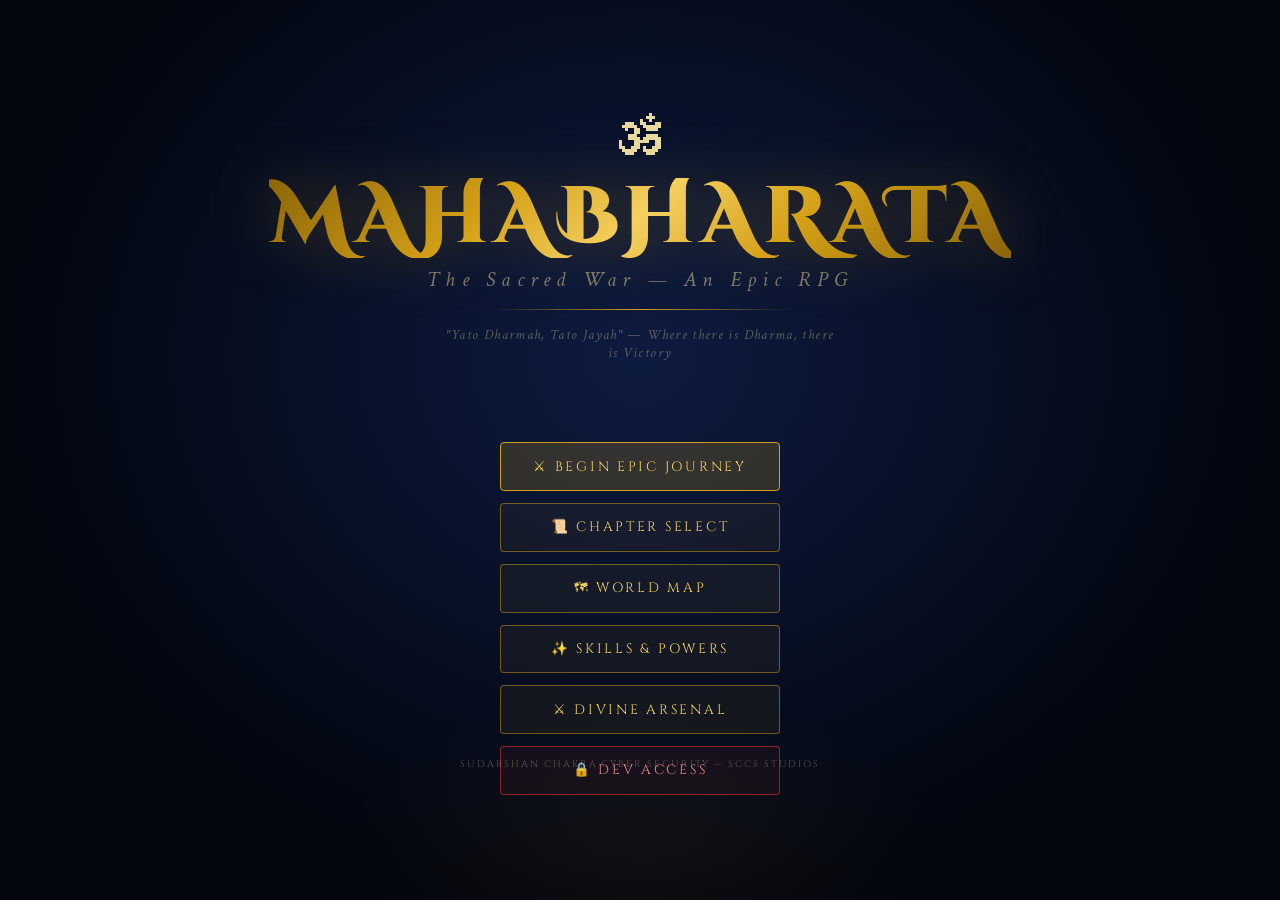
<file: Index.html>
<!DOCTYPE html>
<html lang="en">
<head>
<meta charset="UTF-8">
<meta name="viewport" content="width=device-width, initial-scale=1.0">
<title>MAHABHARATA — The Sacred War</title>
<link href="https://fonts.googleapis.com/css2?family=Cinzel+Decorative:wght@400;700;900&family=Cinzel:wght@400;500;600;700&family=Crimson+Text:ital,wght@0,400;0,600;1,400;1,600&display=swap" rel="stylesheet">
<style>
*{margin:0;padding:0;box-sizing:border-box;user-select:none;}
:root{
  --gold:#D4A017;--gold-l:#F5D060;--gold-d:#8B6508;
  --bg:#03060F;--bg2:#070D1E;--bg3:#0A1228;
  --red:#C0392B;--red-l:#E74C3C;
  --blue:#1A6B9E;--divine:#4FC3F7;--divine2:#81D4FA;
  --green:#27AE60;--purple:#7D3C98;
  --text:#E8D9A0;--text2:rgba(232,217,160,0.65);--text3:rgba(232,217,160,0.35);
  --border:rgba(212,160,23,0.25);--border2:rgba(212,160,23,0.5);
  --krishna:#00BCD4;
}
html,body{width:100%;height:100%;overflow:hidden;background:var(--bg);}
body{font-family:'Cinzel',serif;color:var(--text);cursor:default;}

/* ─── CANVAS LAYERS ─── */
#game-canvas{position:fixed;inset:0;width:100%;height:100%;}
#particle-canvas{position:fixed;inset:0;width:100%;height:100%;pointer-events:none;z-index:2;}
#ui-layer{position:fixed;inset:0;z-index:10;pointer-events:none;}
#ui-layer>*{pointer-events:auto;}

/* ─── SCREENS ─── */
.screen{position:fixed;inset:0;display:none;z-index:20;}
.screen.active{display:flex;}

/* ─── TITLE SCREEN ─── */
#screen-title{
  flex-direction:column;align-items:center;justify-content:center;
  background:radial-gradient(ellipse at 50% 40%,#0D1B40 0%,#03060F 70%);
  overflow:hidden;
}
.title-particles{position:absolute;inset:0;pointer-events:none;}
.title-lotus{position:absolute;bottom:-10%;left:50%;transform:translateX(-50%);
  width:600px;height:300px;opacity:0.06;
  background:radial-gradient(ellipse,#D4A017 0%,transparent 70%);}
.title-line{width:300px;height:1px;background:linear-gradient(90deg,transparent,var(--gold),transparent);margin:1rem 0;}
.game-logo{
  font-family:'Cinzel Decorative',serif;font-size:clamp(2.5rem,7vw,5rem);
  font-weight:900;letter-spacing:0.08em;text-align:center;line-height:1;
  background:linear-gradient(135deg,#8B6508 0%,#D4A017 30%,#F5D060 50%,#D4A017 70%,#8B6508 100%);
  -webkit-background-clip:text;-webkit-text-fill-color:transparent;background-clip:text;
  filter:drop-shadow(0 0 30px rgba(212,160,23,0.3));
  animation:logoGlow 3s ease-in-out infinite alternate;
}
@keyframes logoGlow{from{filter:drop-shadow(0 0 20px rgba(212,160,23,0.2));}to{filter:drop-shadow(0 0 50px rgba(212,160,23,0.6));}}
.game-subtitle{font-family:'Crimson Text',serif;font-size:1.3rem;font-style:italic;
  color:rgba(232,217,160,0.5);letter-spacing:0.3em;margin-top:0.5rem;}
.menu-btns{display:flex;flex-direction:column;gap:0.75rem;margin-top:3rem;align-items:center;width:280px;}
.mbtn{
  width:100%;padding:0.9rem 2rem;
  border:1px solid var(--border2);border-radius:4px;
  background:rgba(212,160,23,0.06);
  color:var(--gold-l);font-family:'Cinzel',serif;font-size:0.85rem;
  letter-spacing:0.2em;text-transform:uppercase;cursor:pointer;
  transition:all 0.25s;position:relative;overflow:hidden;
}
.mbtn::before{content:'';position:absolute;inset:0;
  background:linear-gradient(90deg,transparent,rgba(212,160,23,0.1),transparent);
  transform:translateX(-100%);transition:transform 0.4s;}
.mbtn:hover{border-color:var(--gold);background:rgba(212,160,23,0.15);transform:translateY(-2px);}
.mbtn:hover::before{transform:translateX(100%);}
.mbtn:active{transform:scale(0.98);}
.mbtn.primary{background:rgba(212,160,23,0.2);border-color:var(--gold);}
.mbtn.danger{border-color:rgba(220,50,50,0.6);color:#E88;background:rgba(220,50,50,0.06);}
.mbtn.danger:hover{background:rgba(220,50,50,0.15);}

/* ─── CHAPTER SELECT ─── */
#screen-chapters{
  flex-direction:column;
  background:var(--bg);overflow-y:auto;
}
.chapters-bg{position:fixed;inset:0;
  background:radial-gradient(ellipse at 30% 50%,rgba(26,30,80,0.4) 0%,transparent 60%),
             radial-gradient(ellipse at 70% 30%,rgba(80,20,20,0.3) 0%,transparent 50%),
             var(--bg);pointer-events:none;}
.chapters-header{padding:2rem 2rem 1rem;text-align:center;position:relative;z-index:1;}
.screen-title{font-family:'Cinzel Decorative',serif;font-size:1.6rem;
  background:linear-gradient(135deg,var(--gold-d),var(--gold-l));
  -webkit-background-clip:text;-webkit-text-fill-color:transparent;background-clip:text;}
.chapter-grid{display:grid;grid-template-columns:repeat(auto-fill,minmax(300px,1fr));
  gap:1rem;padding:1rem 2rem 2rem;position:relative;z-index:1;}
.chapter-card{
  border:1px solid var(--border);border-radius:8px;
  background:rgba(255,255,255,0.02);padding:1.5rem;
  cursor:pointer;transition:all 0.25s;position:relative;overflow:hidden;
}
.chapter-card::before{content:'';position:absolute;top:0;left:0;right:0;height:3px;
  background:linear-gradient(90deg,transparent,var(--gold),transparent);
  transform:scaleX(0);transition:transform 0.3s;}
.chapter-card:hover{border-color:var(--gold);transform:translateY(-4px);
  background:rgba(212,160,23,0.05);}
.chapter-card:hover::before{transform:scaleX(1);}
.chapter-card.locked{opacity:0.4;cursor:not-allowed;}
.chapter-card.completed{border-color:rgba(39,174,96,0.4);}
.ch-num{font-size:0.65rem;letter-spacing:0.3em;color:var(--text3);margin-bottom:0.3rem;}
.ch-name{font-size:1rem;font-weight:600;color:var(--gold-l);margin-bottom:0.3rem;}
.ch-era{font-family:'Crimson Text',serif;font-style:italic;font-size:0.85rem;color:var(--text3);margin-bottom:0.75rem;}
.ch-desc{font-family:'Crimson Text',serif;font-size:0.9rem;color:var(--text2);line-height:1.5;}
.ch-tag{display:inline-block;padding:0.2rem 0.6rem;border-radius:20px;font-size:0.6rem;
  letter-spacing:0.1em;margin-top:0.75rem;text-transform:uppercase;}
.tag-war{background:rgba(192,57,43,0.15);color:#E88;border:1px solid rgba(192,57,43,0.3);}
.tag-story{background:rgba(212,160,23,0.1);color:var(--gold);border:1px solid var(--border);}
.tag-training{background:rgba(39,174,96,0.1);color:#6EE89A;border:1px solid rgba(39,174,96,0.3);}
.tag-divine{background:rgba(79,195,247,0.1);color:var(--divine);border:1px solid rgba(79,195,247,0.3);}
.ch-lock-icon{position:absolute;top:1rem;right:1rem;font-size:1.2rem;opacity:0.5;}
.ch-done-icon{position:absolute;top:1rem;right:1rem;color:var(--green);font-size:1rem;}

/* ─── CHARACTER SELECT ─── */
#screen-chars{
  flex-direction:column;align-items:center;
  background:var(--bg);overflow:hidden;
}
.chars-bg{position:fixed;inset:0;pointer-events:none;
  background:radial-gradient(ellipse at 50% 100%,rgba(212,160,23,0.05) 0%,transparent 60%),var(--bg);}
.chars-wrap{width:100%;max-width:1200px;padding:2rem;position:relative;z-index:1;}
.chars-title{text-align:center;margin-bottom:2rem;}
.mission-info{text-align:center;margin-bottom:1.5rem;padding:1rem;
  border:1px solid var(--border);border-radius:6px;background:rgba(255,255,255,0.02);}
.mission-name{font-size:1.1rem;color:var(--gold);}
.mission-desc{font-family:'Crimson Text',serif;font-size:0.95rem;color:var(--text2);margin-top:0.3rem;}
.chars-row{display:grid;grid-template-columns:repeat(6,1fr);gap:0.75rem;margin-bottom:1.5rem;}
@media(max-width:900px){.chars-row{grid-template-columns:repeat(3,1fr);}}
.ccard{
  border:1px solid var(--border);border-radius:10px;padding:1.2rem 0.75rem;
  text-align:center;cursor:pointer;transition:all 0.2s;
  background:rgba(255,255,255,0.02);position:relative;overflow:hidden;
}
.ccard:hover{border-color:var(--gold);transform:translateY(-4px);}
.ccard.sel{border-color:var(--gold-l);background:rgba(212,160,23,0.1);}
.ccard.krishna-ccard{border-color:rgba(79,195,247,0.3);background:rgba(0,188,212,0.04);}
.ccard.krishna-ccard.sel{border-color:var(--divine);background:rgba(0,188,212,0.1);}
.cc-avatar{font-size:2.8rem;margin-bottom:0.5rem;display:block;}
.cc-name{font-size:0.8rem;font-weight:600;color:var(--gold-l);}
.cc-class{font-size:0.65rem;color:var(--text3);margin-top:0.15rem;font-family:'Crimson Text',serif;}
.cc-power{font-size:0.6rem;padding:0.15rem 0.4rem;border-radius:10px;margin-top:0.4rem;display:inline-block;}
.char-detail{
  border:1px solid var(--border);border-radius:10px;padding:1.5rem;
  background:rgba(255,255,255,0.02);margin-bottom:1.5rem;
}
.cd-top{display:flex;gap:1.5rem;align-items:flex-start;}
.cd-icon{font-size:4rem;flex-shrink:0;}
.cd-info{flex:1;}
.cd-name{font-size:1.4rem;color:var(--gold-l);font-weight:600;}
.cd-title{font-family:'Crimson Text',serif;font-style:italic;font-size:0.9rem;color:var(--text3);margin-top:0.2rem;}
.cd-desc{font-family:'Crimson Text',serif;font-size:0.95rem;color:var(--text2);line-height:1.6;margin-top:0.75rem;}
.cd-stats{display:grid;grid-template-columns:repeat(3,1fr);gap:0.5rem;margin-top:1rem;}
.stat-bar{background:rgba(255,255,255,0.05);border-radius:4px;padding:0.5rem 0.75rem;}
.stat-name{font-size:0.6rem;letter-spacing:0.1em;color:var(--text3);margin-bottom:0.3rem;text-transform:uppercase;}
.stat-val{height:4px;border-radius:2px;background:var(--gold);}
.stat-num{font-size:0.75rem;color:var(--gold);float:right;margin-top:-1.1rem;}
.cd-abilities{margin-top:1rem;}
.ab-label{font-size:0.65rem;letter-spacing:0.2em;color:var(--text3);margin-bottom:0.5rem;text-transform:uppercase;}
.ab-list{display:flex;flex-wrap:wrap;gap:0.4rem;}
.ab-tag{padding:0.25rem 0.6rem;border-radius:20px;font-size:0.65rem;letter-spacing:0.05em;
  background:rgba(212,160,23,0.08);border:1px solid var(--border);color:var(--gold);}
.ab-tag.ultimate{background:rgba(192,57,43,0.1);border-color:rgba(192,57,43,0.4);color:#F88;}
.ab-tag.divine{background:rgba(79,195,247,0.1);border-color:rgba(79,195,247,0.4);color:var(--divine);}
.ab-tag.hidden{background:rgba(0,188,212,0.08);border-color:rgba(0,188,212,0.4);color:var(--krishna);}

/* ─── GAME SCREEN ─── */
#screen-game{flex-direction:column;}
#game-canvas{background:#03060F;}

/* ─── HUD ─── */
#hud{
  position:fixed;top:0;left:0;right:0;z-index:30;
  display:none;
  background:linear-gradient(180deg,rgba(3,6,15,0.95) 0%,transparent 100%);
  padding:0.75rem 1.5rem;
}
.hud-top{display:flex;align-items:center;justify-content:space-between;gap:1rem;}
.hud-char{display:flex;align-items:center;gap:0.6rem;}
.hud-avatar{font-size:1.8rem;filter:drop-shadow(0 0 8px rgba(212,160,23,0.5));}
.hud-info{display:flex;flex-direction:column;gap:0.2rem;}
.hud-name{font-size:0.75rem;font-weight:600;color:var(--gold-l);letter-spacing:0.05em;}
.hud-level{font-size:0.6rem;color:var(--text3);letter-spacing:0.15em;}
.hud-bars{display:flex;flex-direction:column;gap:0.3rem;width:180px;}
.bar-wrap{display:flex;align-items:center;gap:0.5rem;}
.bar-lbl{font-size:0.55rem;letter-spacing:0.1em;color:var(--text3);width:20px;text-transform:uppercase;}
.bar-bg{flex:1;height:6px;background:rgba(255,255,255,0.08);border-radius:3px;overflow:hidden;}
.bar-fill{height:100%;border-radius:3px;transition:width 0.3s ease;}
.bar-hp{background:linear-gradient(90deg,#C0392B,#E74C3C);}
.bar-mp{background:linear-gradient(90deg,#1A6B9E,#4FC3F7);}
.bar-xp{background:linear-gradient(90deg,var(--gold-d),var(--gold-l));}
.bar-val{font-size:0.6rem;color:var(--text3);width:35px;text-align:right;}
.hud-center{text-align:center;}
.hud-chapter{font-size:0.6rem;letter-spacing:0.2em;color:var(--text3);}
.hud-mission{font-size:0.75rem;color:var(--gold);margin-top:0.1rem;}
.hud-right{display:flex;gap:1rem;align-items:center;}
.hud-score{text-align:right;}
.score-val{font-family:'Cinzel Decorative',serif;font-size:1.2rem;color:var(--gold);}
.score-lbl{font-size:0.55rem;letter-spacing:0.15em;color:var(--text3);text-transform:uppercase;}
.hud-dharma{font-size:0.7rem;color:#6EE89A;}
.ability-bar{
  position:fixed;bottom:0;left:50%;transform:translateX(-50%);
  z-index:30;padding:0.75rem 1.5rem;display:none;
  background:linear-gradient(0deg,rgba(3,6,15,0.95) 0%,transparent 100%);
}
.ability-row{display:flex;gap:0.5rem;align-items:flex-end;}
.ability-slot{
  width:64px;height:64px;border:1px solid var(--border);border-radius:8px;
  background:rgba(255,255,255,0.03);cursor:pointer;
  display:flex;flex-direction:column;align-items:center;justify-content:center;
  transition:all 0.15s;position:relative;
}
.ability-slot:hover{border-color:var(--gold);background:rgba(212,160,23,0.08);}
.ability-slot.active-ab{border-color:var(--gold-l);background:rgba(212,160,23,0.15);}
.ability-slot.on-cd{opacity:0.5;}
.ab-icon{font-size:1.6rem;}
.ab-key{position:absolute;bottom:3px;right:4px;font-size:0.5rem;
  color:var(--text3);letter-spacing:0.05em;}
.ab-cdover{position:absolute;inset:0;background:rgba(0,0,0,0.6);
  border-radius:8px;display:flex;align-items:center;justify-content:center;
  font-size:0.8rem;color:#fff;font-weight:600;}
.ability-slot.ultimate-slot{border-color:rgba(192,57,43,0.6);width:72px;height:72px;}
.ability-slot.ultimate-slot .ab-icon{font-size:2rem;}
.ability-slot.krishna-slot{border-color:rgba(79,195,247,0.6);}

/* ─── COMBAT LOG ─── */
#combat-log{
  position:fixed;left:1rem;bottom:5rem;z-index:30;
  width:280px;display:none;
}
.log-entry{
  font-family:'Crimson Text',serif;font-size:0.8rem;
  padding:0.3rem 0.6rem;border-radius:4px;margin-bottom:0.3rem;
  background:rgba(3,6,15,0.8);border-left:2px solid var(--gold);
  animation:fadeSlideIn 0.3s ease;color:var(--text2);
  transition:opacity 0.5s;
}
.log-entry.dmg{border-color:var(--red-l);color:#FFB3B3;}
.log-entry.heal{border-color:var(--green);color:#A0FFBA;}
.log-entry.power{border-color:var(--divine);color:var(--divine2);}
.log-entry.divine{border-color:#FFD700;color:#FFE566;font-style:italic;}
@keyframes fadeSlideIn{from{opacity:0;transform:translateX(-10px);}to{opacity:1;transform:translateX(0);}}

/* ─── ENEMY HUD ─── */
#enemy-hud{
  position:fixed;top:0;right:0;z-index:30;
  padding:0.75rem 1.5rem;display:none;
  background:linear-gradient(180deg,rgba(3,6,15,0.9) 0%,transparent 100%);
  text-align:right;min-width:220px;
}
.enemy-name{font-family:'Cinzel Decorative',serif;font-size:0.9rem;color:#F88;}
.enemy-title{font-size:0.6rem;letter-spacing:0.2em;color:var(--text3);margin-bottom:0.5rem;}
.enemy-phase{font-size:0.6rem;color:#F88;margin-bottom:0.3rem;}
.boss-bar{height:8px;background:rgba(255,255,255,0.08);border-radius:4px;overflow:hidden;margin-bottom:0.2rem;}
.boss-fill{height:100%;background:linear-gradient(90deg,#8B1A1A,#C0392B,#E74C3C);border-radius:4px;transition:width 0.5s;}

/* ─── CUTSCENE ─── */
#screen-cutscene{
  flex-direction:column;align-items:center;justify-content:flex-end;
  background:#000;overflow:hidden;
}
.cutscene-bg{position:absolute;inset:0;
  background:radial-gradient(ellipse at 50% 30%,rgba(26,30,80,0.6) 0%,#000 70%);}
.cutscene-scene{position:absolute;inset:0;display:flex;align-items:center;justify-content:center;}
.cutscene-art{font-size:8rem;animation:sceneFloat 4s ease-in-out infinite alternate;}
@keyframes sceneFloat{from{transform:translateY(0);}to{transform:translateY(-15px);}}
.cutscene-dialogue{
  position:relative;z-index:2;width:100%;max-width:900px;
  padding:2rem;margin-bottom:1rem;
}
.dialogue-box{
  background:rgba(3,6,15,0.9);border:1px solid var(--border2);
  border-radius:8px;padding:1.5rem 2rem;position:relative;
}
.dialogue-box::before{content:'';position:absolute;top:-1px;left:2rem;right:2rem;height:1px;
  background:linear-gradient(90deg,transparent,var(--gold),transparent);}
.dlg-speaker{font-size:0.7rem;letter-spacing:0.25em;color:var(--gold);margin-bottom:0.5rem;text-transform:uppercase;}
.dlg-speaker.enemy-speaker{color:#F88;}
.dlg-speaker.divine-speaker{color:var(--divine);}
.dlg-text{font-family:'Crimson Text',serif;font-size:1.1rem;line-height:1.7;color:var(--text);}
.dlg-cursor{display:inline-block;animation:blink 0.8s step-end infinite;}
@keyframes blink{50%{opacity:0;}}
.dlg-skip{position:absolute;bottom:1rem;right:1.5rem;
  font-size:0.6rem;letter-spacing:0.2em;color:var(--text3);cursor:pointer;}
.dlg-skip:hover{color:var(--gold);}
.dlg-choices{display:flex;flex-direction:column;gap:0.5rem;margin-top:1rem;}
.dlg-choice{
  padding:0.7rem 1.2rem;border:1px solid var(--border);border-radius:6px;
  background:rgba(255,255,255,0.02);cursor:pointer;
  font-family:'Crimson Text',serif;font-size:0.95rem;color:var(--text2);
  transition:all 0.2s;
}
.dlg-choice:hover{border-color:var(--gold);background:rgba(212,160,23,0.06);color:var(--text);}
.cutscene-progress{
  position:absolute;top:1rem;left:50%;transform:translateX(-50%);
  font-size:0.6rem;letter-spacing:0.2em;color:var(--text3);
}
.cinematic-bars-top,.cinematic-bars-bot{
  position:absolute;left:0;right:0;height:80px;
  background:#000;z-index:3;pointer-events:none;
}
.cinematic-bars-top{top:0;}
.cinematic-bars-bot{bottom:0;}

/* ─── BATTLE SCREEN ─── */
#screen-battle{
  flex-direction:column;overflow:hidden;
  background:var(--bg);
}
.battle-arena{
  flex:1;position:relative;overflow:hidden;
  background:radial-gradient(ellipse at 50% 80%,rgba(80,30,0,0.3) 0%,transparent 60%),
             radial-gradient(ellipse at 20% 20%,rgba(20,20,80,0.3) 0%,transparent 50%),
             linear-gradient(180deg,#0A0A1E 0%,#12080A 60%,#1A0A06 100%);
}
.battle-ground{
  position:absolute;bottom:0;left:0;right:0;height:35%;
  background:linear-gradient(0deg,rgba(50,30,10,0.8) 0%,transparent 100%);
}
.battle-char{
  position:absolute;bottom:28%;
  font-size:5rem;
  animation:charIdle 2s ease-in-out infinite alternate;
  filter:drop-shadow(0 0 20px rgba(212,160,23,0.4));
  cursor:default;
  transition:left 0.3s ease;
}
.battle-char.player-char{left:15%;}
.battle-char.enemy-char{right:15%;
  animation:enemyIdle 2.5s ease-in-out infinite alternate;
  filter:drop-shadow(0 0 20px rgba(192,57,43,0.4));}
@keyframes charIdle{from{transform:translateY(0) scale(1);}to{transform:translateY(-8px) scale(1.02);}}
@keyframes enemyIdle{from{transform:translateY(0) scaleX(-1);}to{transform:translateY(-6px) scaleX(-1);}}
.battle-char.attacking{animation:attackAnim 0.4s ease forwards;}
@keyframes attackAnim{0%{transform:translateX(0);}40%{transform:translateX(80px);}70%{transform:translateX(-20px);}100%{transform:translateX(0);}}
.battle-char.hurt{animation:hurtAnim 0.3s ease forwards;}
@keyframes hurtAnim{0%,100%{filter:drop-shadow(0 0 20px rgba(192,57,43,0.4));}50%{filter:drop-shadow(0 0 40px rgba(255,0,0,0.8)) brightness(2);transform:translateX(15px);}}
.damage-number{
  position:absolute;font-family:'Cinzel',serif;font-weight:700;
  animation:dmgFloat 1s ease forwards;pointer-events:none;z-index:50;
}
@keyframes dmgFloat{0%{opacity:1;transform:translateY(0) scale(1);}100%{opacity:0;transform:translateY(-60px) scale(1.3);}}
.dmg-hit{color:#FF6B6B;font-size:1.5rem;}
.dmg-crit{color:#FFE566;font-size:2rem;text-shadow:0 0 20px rgba(255,229,102,0.8);}
.dmg-heal{color:#6EE89A;font-size:1.2rem;}
.dmg-divine{color:var(--divine);font-size:2rem;text-shadow:0 0 30px rgba(79,195,247,0.8);}
.battle-controls{
  padding:1rem 2rem;background:rgba(3,6,15,0.95);
  border-top:1px solid var(--border);
  display:flex;flex-wrap:wrap;gap:0.75rem;justify-content:center;align-items:center;
}
.battle-btn{
  padding:0.6rem 1.2rem;border:1px solid var(--border);border-radius:6px;
  background:rgba(255,255,255,0.03);color:var(--text2);
  font-family:'Cinzel',serif;font-size:0.7rem;letter-spacing:0.1em;
  cursor:pointer;transition:all 0.2s;position:relative;overflow:hidden;
}
.battle-btn:hover{border-color:var(--gold);color:var(--gold);background:rgba(212,160,23,0.08);}
.battle-btn.bb-attack{border-color:rgba(192,57,43,0.5);color:#F88;}
.battle-btn.bb-attack:hover{background:rgba(192,57,43,0.1);}
.battle-btn.bb-special{border-color:rgba(79,195,247,0.5);color:var(--divine);}
.battle-btn.bb-special:hover{background:rgba(79,195,247,0.1);}
.battle-btn.bb-ultimate{border-color:rgba(255,200,0,0.5);color:var(--gold-l);font-size:0.75rem;}
.battle-btn.bb-ultimate:hover{background:rgba(255,200,0,0.1);}
.battle-btn.bb-ultimate.disabled{opacity:0.4;cursor:not-allowed;}
.battle-btn.bb-krishna{border-color:var(--divine);color:var(--divine);
  animation:krishnaPulse 2s ease-in-out infinite;}
@keyframes krishnaPulse{0%,100%{box-shadow:0 0 5px rgba(79,195,247,0.2);}50%{box-shadow:0 0 20px rgba(79,195,247,0.6);}}
.cd-ring{
  position:absolute;bottom:2px;left:50%;transform:translateX(-50%);
  font-size:0.55rem;color:var(--text3);
}
.battle-effects{position:absolute;inset:0;pointer-events:none;z-index:10;}
.astra-beam{
  position:absolute;height:6px;border-radius:3px;
  animation:beamShoot 0.6s ease forwards;
  box-shadow:0 0 15px currentColor;
}
@keyframes beamShoot{0%{width:0;opacity:1;}80%{opacity:1;}100%{width:60%;opacity:0;}}
.explosion{
  position:absolute;border-radius:50%;
  animation:explode 0.5s ease forwards;
}
@keyframes explode{0%{width:0;height:0;opacity:1;}100%{width:150px;height:150px;opacity:0;
  margin-left:-75px;margin-top:-75px;}}
.shield-orb{
  position:absolute;border-radius:50%;border:2px solid;
  animation:shieldPulse 0.5s ease forwards;
}
@keyframes shieldPulse{0%{opacity:1;transform:scale(0.5);}100%{opacity:0;transform:scale(2);}}

/* ─── SKILL TREE ─── */
#screen-skills{flex-direction:column;background:var(--bg);overflow:hidden;}
.skills-wrap{padding:2rem;overflow-y:auto;height:100%;}
.skill-tree-grid{display:grid;grid-template-columns:repeat(4,1fr);gap:1rem;margin-top:1.5rem;}
.skill-node{
  border:1px solid var(--border);border-radius:8px;padding:1rem;
  text-align:center;cursor:pointer;transition:all 0.2s;
  background:rgba(255,255,255,0.02);position:relative;
}
.skill-node:hover{border-color:var(--gold);background:rgba(212,160,23,0.05);}
.skill-node.unlocked{border-color:var(--green);background:rgba(39,174,96,0.05);}
.skill-node.locked{opacity:0.4;cursor:not-allowed;}
.skill-icon{font-size:1.8rem;margin-bottom:0.5rem;}
.skill-name{font-size:0.75rem;color:var(--gold-l);margin-bottom:0.3rem;}
.skill-desc{font-family:'Crimson Text',serif;font-size:0.8rem;color:var(--text2);}
.skill-cost{font-size:0.65rem;color:var(--gold);margin-top:0.5rem;}

/* ─── VICTORY / DEFEAT ─── */
#screen-victory,#screen-defeat{
  flex-direction:column;align-items:center;justify-content:center;
  overflow:hidden;
}
#screen-victory{background:radial-gradient(ellipse at 50% 50%,rgba(212,160,23,0.1) 0%,var(--bg) 70%);}
#screen-defeat{background:radial-gradient(ellipse at 50% 50%,rgba(192,57,43,0.1) 0%,var(--bg) 70%);}
.result-icon{font-size:5rem;margin-bottom:1rem;animation:resultPop 0.5s cubic-bezier(0.175,0.885,0.32,1.275);}
@keyframes resultPop{from{transform:scale(0);opacity:0;}to{transform:scale(1);opacity:1;}}
.result-title{font-family:'Cinzel Decorative',serif;font-size:2.5rem;
  background:linear-gradient(135deg,var(--gold-d),var(--gold-l));
  -webkit-background-clip:text;-webkit-text-fill-color:transparent;background-clip:text;
  margin-bottom:0.5rem;}
.result-title.red{background:linear-gradient(135deg,#8B1A1A,#E74C3C);
  -webkit-background-clip:text;-webkit-text-fill-color:transparent;background-clip:text;}
.result-text{font-family:'Crimson Text',serif;font-size:1.1rem;
  color:var(--text2);max-width:500px;text-align:center;line-height:1.7;margin-bottom:2rem;}
.result-rewards{display:flex;gap:1.5rem;margin-bottom:2rem;}
.reward-item{text-align:center;}
.reward-val{font-family:'Cinzel Decorative',serif;font-size:1.5rem;color:var(--gold);}
.reward-lbl{font-size:0.6rem;letter-spacing:0.2em;color:var(--text3);}

/* ─── WORLD MAP ─── */
#screen-map{flex-direction:column;background:var(--bg);overflow:hidden;}
.map-wrap{flex:1;position:relative;overflow:hidden;}
.map-bg{position:absolute;inset:0;
  background:radial-gradient(ellipse at 40% 50%,rgba(26,70,30,0.2) 0%,transparent 50%),
             radial-gradient(ellipse at 70% 30%,rgba(26,40,80,0.3) 0%,transparent 40%),
             linear-gradient(135deg,rgba(10,15,30,0.95) 0%,rgba(5,8,20,0.98) 100%);}
.map-location{
  position:absolute;cursor:pointer;
  display:flex;flex-direction:column;align-items:center;gap:0.3rem;
  transition:all 0.2s;
}
.map-location:hover .map-loc-icon{transform:scale(1.3);filter:drop-shadow(0 0 12px var(--gold));}
.map-loc-icon{font-size:2rem;transition:all 0.2s;}
.map-loc-name{font-size:0.6rem;letter-spacing:0.1em;color:var(--gold);text-align:center;
  background:rgba(3,6,15,0.8);padding:0.2rem 0.5rem;border-radius:10px;}
.map-path{position:absolute;pointer-events:none;opacity:0.3;}

/* ─── INVENTORY / WEAPONS ─── */
#screen-inventory{flex-direction:column;background:var(--bg);overflow:hidden;}
.inv-wrap{padding:2rem;overflow-y:auto;height:100%;}
.inv-grid{display:grid;grid-template-columns:repeat(auto-fill,minmax(200px,1fr));gap:1rem;margin-top:1.5rem;}
.inv-item{
  border:1px solid var(--border);border-radius:8px;padding:1rem;
  background:rgba(255,255,255,0.02);cursor:pointer;transition:all 0.2s;
}
.inv-item:hover{border-color:var(--gold);}
.inv-item.equipped{border-color:var(--green);}
.inv-item.divine-item{border-color:rgba(79,195,247,0.4);}
.item-icon{font-size:2rem;margin-bottom:0.5rem;}
.item-name{font-size:0.85rem;color:var(--gold-l);}
.item-rarity{font-size:0.6rem;letter-spacing:0.1em;margin-top:0.2rem;}
.rarity-common{color:var(--text3);}
.rarity-rare{color:#4FC3F7;}
.rarity-epic{color:#AF7AC5;}
.rarity-divine{color:#FFD700;}
.item-power{font-size:0.75rem;color:var(--text2);margin-top:0.5rem;}

/* ─── ADMIN / KRISHNA LOGIN ─── */
#screen-admin{flex-direction:column;align-items:center;justify-content:center;background:#000;}
.admin-wrap{width:320px;text-align:center;}
.admin-title{font-family:'Cinzel Decorative',serif;font-size:1.2rem;color:var(--divine);margin-bottom:0.5rem;}
.admin-sub{font-family:'Crimson Text',serif;font-style:italic;color:rgba(79,195,247,0.4);font-size:0.85rem;margin-bottom:2rem;}
.admin-input{
  width:100%;padding:0.75rem 1rem;margin-bottom:0.75rem;
  background:rgba(0,188,212,0.05);border:1px solid rgba(79,195,247,0.3);
  border-radius:4px;color:var(--divine);font-family:'Cinzel',serif;font-size:0.85rem;
  letter-spacing:0.2em;text-align:center;outline:none;
}
.admin-input:focus{border-color:var(--divine);box-shadow:0 0 15px rgba(79,195,247,0.2);}
.admin-input::placeholder{color:rgba(79,195,247,0.3);}
.admin-error{color:#F88;font-size:0.75rem;margin-top:0.5rem;display:none;}
.admin-hint{font-family:'Crimson Text',serif;font-size:0.75rem;color:rgba(79,195,247,0.25);margin-top:1rem;}
.divine-circle{
  width:80px;height:80px;margin:0 auto 1.5rem;border-radius:50%;
  border:2px solid rgba(79,195,247,0.4);
  display:flex;align-items:center;justify-content:center;font-size:2.5rem;
  animation:divineRotate 8s linear infinite;
}
@keyframes divineRotate{0%{box-shadow:0 0 15px rgba(79,195,247,0.2);}50%{box-shadow:0 0 40px rgba(79,195,247,0.6);}100%{box-shadow:0 0 15px rgba(79,195,247,0.2);}}

/* ─── TRANSITIONS & OVERLAYS ─── */
#transition-overlay{
  position:fixed;inset:0;z-index:100;pointer-events:none;
  background:#000;opacity:0;transition:opacity 0.5s;
}
#transition-overlay.fade-in{opacity:1;}
.loading-screen{
  position:fixed;inset:0;z-index:200;background:#000;
  display:flex;flex-direction:column;align-items:center;justify-content:center;
  display:none;
}
.loading-text{font-family:'Crimson Text',serif;font-size:1rem;color:var(--gold);font-style:italic;margin-top:1rem;}
.loading-bar-wrap{width:300px;height:3px;background:rgba(212,160,23,0.1);border-radius:2px;margin-top:0.75rem;}
.loading-bar-fill{height:100%;background:var(--gold);border-radius:2px;width:0;transition:width 0.5s;}

/* ─── NOTIFICATION TOASTS ─── */
#toasts{position:fixed;top:5rem;right:1rem;z-index:90;display:flex;flex-direction:column;gap:0.5rem;}
.toast{
  padding:0.6rem 1rem;border-radius:6px;font-size:0.75rem;
  background:rgba(3,6,15,0.95);border:1px solid var(--border2);
  color:var(--text);max-width:260px;
  animation:toastIn 0.3s ease,toastOut 0.3s ease 2.7s forwards;
}
@keyframes toastIn{from{opacity:0;transform:translateX(20px);}to{opacity:1;transform:translateX(0);}}
@keyframes toastOut{to{opacity:0;transform:translateX(20px);}}
.toast.gold{border-color:var(--gold);color:var(--gold-l);}
.toast.green{border-color:var(--green);color:#A0FFB8;}
.toast.divine{border-color:var(--divine);color:var(--divine2);}

/* ─── MINIMAP ─── */
#minimap{position:fixed;top:5rem;left:1rem;z-index:30;display:none;
  width:120px;height:120px;border:1px solid var(--border);border-radius:50%;overflow:hidden;
  background:rgba(3,6,15,0.8);}

/* ─── KRISHNA ULTIMATE OVERLAY ─── */
#krishna-ultimate{
  position:fixed;inset:0;z-index:80;pointer-events:none;
  display:none;
  background:radial-gradient(ellipse at 50% 50%,rgba(0,188,212,0.15) 0%,transparent 70%);
  animation:krishnaAura 1s ease-in-out infinite alternate;
}
@keyframes krishnaAura{from{background:radial-gradient(ellipse at 50% 50%,rgba(0,188,212,0.1) 0%,transparent 70%);}
  to{background:radial-gradient(ellipse at 50% 50%,rgba(0,188,212,0.25) 0%,transparent 70%);}}
#vishwaroopa-overlay{
  position:fixed;inset:0;z-index:85;display:none;overflow:hidden;
  background:rgba(0,0,0,0.7);
}
.vr-text{
  position:absolute;top:50%;left:50%;transform:translate(-50%,-50%);
  text-align:center;
}
.vr-title{font-family:'Cinzel Decorative',serif;font-size:3rem;color:var(--divine);
  text-shadow:0 0 50px rgba(79,195,247,0.8);
  animation:vrPulse 1s ease-in-out infinite alternate;}
@keyframes vrPulse{from{text-shadow:0 0 30px rgba(79,195,247,0.5);}
  to{text-shadow:0 0 80px rgba(79,195,247,1),0 0 150px rgba(79,195,247,0.4);}}

/* ─── SCROLLBARS ─── */
::-webkit-scrollbar{width:4px;}
::-webkit-scrollbar-track{background:rgba(255,255,255,0.03);}
::-webkit-scrollbar-thumb{background:var(--gold-d);border-radius:2px;}

/* ─── NAV HEADER ─── */
.nav-header{
  display:flex;align-items:center;justify-content:space-between;
  padding:1rem 2rem;border-bottom:1px solid var(--border);
  background:rgba(3,6,15,0.8);flex-shrink:0;
}
.nav-title{font-family:'Cinzel Decorative',serif;font-size:1rem;color:var(--gold);}
.nav-btns{display:flex;gap:0.5rem;}
.nbtn{padding:0.4rem 1rem;border:1px solid var(--border);border-radius:4px;
  background:transparent;color:var(--text3);font-family:'Cinzel',serif;
  font-size:0.65rem;letter-spacing:0.1em;cursor:pointer;transition:all 0.2s;}
.nbtn:hover{border-color:var(--gold);color:var(--gold);}
.nbtn.active-nav{border-color:var(--gold);color:var(--gold-l);background:rgba(212,160,23,0.08);}

/* ─── PHASE ANNOUNCE ─── */
#phase-announce{
  position:fixed;inset:0;z-index:75;pointer-events:none;
  display:none;align-items:center;justify-content:center;
  background:rgba(0,0,0,0.6);
}
.phase-text{
  font-family:'Cinzel Decorative',serif;font-size:2rem;color:var(--red-l);
  text-shadow:0 0 40px rgba(220,50,50,0.6);
  animation:phaseIn 0.5s cubic-bezier(0.175,0.885,0.32,1.275);
}
@keyframes phaseIn{from{transform:scale(2);opacity:0;}to{transform:scale(1);opacity:1;}}
</style>
</head>
<body>

<!-- TRANSITION -->
<div id="transition-overlay"></div>
<div id="toasts"></div>
<div id="krishna-ultimate"></div>
<div id="vishwaroopa-overlay"><div class="vr-text"><div class="vr-title">🕉 VISHWAROOPAM 🕉</div><div style="font-family:'Crimson Text',serif;font-style:italic;color:rgba(79,195,247,0.7);font-size:1.2rem;margin-top:1rem;">The Universal Form is Revealed</div></div></div>
<div id="phase-announce"><div class="phase-text"></div></div>
<div id="minimap"></div>

<!-- ═══════════════════════════════════════════════════════════════
     TITLE SCREEN
═══════════════════════════════════════════════════════════════ -->
<div class="screen active" id="screen-title">
  <div class="title-lotus"></div>
  <canvas class="title-particles" id="star-canvas"></canvas>
  <div style="display:flex;flex-direction:column;align-items:center;position:relative;z-index:2;">
    <div style="font-size:3rem;margin-bottom:0.5rem;animation:logoGlow 2s infinite alternate;">🕉</div>
    <div class="game-logo">MAHABHARATA</div>
    <div class="game-subtitle">The Sacred War — An Epic RPG</div>
    <div class="title-line"></div>
    <div style="font-family:'Crimson Text',serif;font-style:italic;font-size:0.85rem;color:var(--text3);letter-spacing:0.1em;max-width:400px;text-align:center;margin-bottom:2rem;">
      "Yato Dharmah, Tato Jayah" — Where there is Dharma, there is Victory
    </div>
    <div class="menu-btns">
      <button class="mbtn primary" onclick="G.startNewGame()">⚔ Begin Epic Journey</button>
      <button class="mbtn" onclick="G.showScreen('screen-chapters')">📜 Chapter Select</button>
      <button class="mbtn" onclick="G.showScreen('screen-map')">🗺 World Map</button>
      <button class="mbtn" onclick="G.showSkillTree()">✨ Skills & Powers</button>
      <button class="mbtn" onclick="G.showInventory()">⚔ Divine Arsenal</button>
      <button class="mbtn danger" onclick="G.showAdmin()">🔒 Dev Access</button>
    </div>
    <div style="position:absolute;bottom:1.5rem;font-size:0.6rem;letter-spacing:0.2em;color:var(--text3);">
      SUDARSHAN CHAKRA CYBER SECURITY — SCCS STUDIOS
    </div>
  </div>
</div>

<!-- ═══════════════════════════════════════════════════════════════
     CHAPTER SELECT
═══════════════════════════════════════════════════════════════ -->
<div class="screen" id="screen-chapters">
  <div class="chapters-bg"></div>
  <div style="width:100%;position:relative;z-index:1;">
    <div class="nav-header">
      <div class="nav-title">📜 Sacred Chapters</div>
      <div class="nav-btns">
        <button class="nbtn" onclick="G.showScreen('screen-title')">← Back</button>
      </div>
    </div>
    <div class="chapters-header">
      <div class="screen-title">The Mahabharata Saga</div>
      <div style="font-family:'Crimson Text',serif;font-style:italic;font-size:0.9rem;color:var(--text3);margin-top:0.3rem;">
        Follow the eternal story from birth to the final battle
      </div>
    </div>
    <div class="chapter-grid" id="chapter-grid"></div>
  </div>
</div>

<!-- ═══════════════════════════════════════════════════════════════
     CHARACTER SELECT
═══════════════════════════════════════════════════════════════ -->
<div class="screen" id="screen-chars">
  <div class="chars-bg"></div>
  <div class="chars-wrap">
    <div class="chars-title">
      <div class="screen-title">Choose Your Warrior</div>
      <div style="font-family:'Crimson Text',serif;font-style:italic;color:var(--text3);font-size:0.9rem;margin-top:0.3rem;">
        Each character brings unique divine powers to every mission
      </div>
    </div>
    <div class="mission-info" id="mission-info">
      <div class="mission-name" id="mi-name">Loading Mission...</div>
      <div class="mission-desc" id="mi-desc">Select your warrior to begin</div>
    </div>
    <div class="chars-row" id="chars-row"></div>
    <div class="char-detail" id="char-detail" style="display:none;"></div>
    <div style="display:flex;justify-content:center;gap:1rem;">
      <button class="mbtn" style="width:180px;" onclick="G.showScreen('screen-chapters')">← Back</button>
      <button class="mbtn primary" style="width:220px;" id="begin-btn" onclick="G.beginMission()" disabled>⚔ Enter Battle</button>
    </div>
  </div>
</div>

<!-- ═══════════════════════════════════════════════════════════════
     CUTSCENE SCREEN
═══════════════════════════════════════════════════════════════ -->
<div class="screen" id="screen-cutscene">
  <div class="cinematic-bars-top"></div>
  <div class="cutscene-bg"></div>
  <div class="cutscene-scene" id="cutscene-art-area"></div>
  <div class="cutscene-progress" id="cutscene-progress"></div>
  <div class="cutscene-dialogue">
    <div class="dialogue-box" id="dialogue-box">
      <div class="dlg-speaker" id="dlg-speaker"></div>
      <div class="dlg-text" id="dlg-text"></div>
      <div class="dlg-choices" id="dlg-choices" style="display:none;"></div>
      <div class="dlg-skip" onclick="G.skipDialogue()">CLICK TO CONTINUE ▶</div>
    </div>
  </div>
  <div class="cinematic-bars-bot"></div>
</div>

<!-- ═══════════════════════════════════════════════════════════════
     BATTLE SCREEN
═══════════════════════════════════════════════════════════════ -->
<div class="screen" id="screen-battle">
  <!-- Enemy HUD -->
  <div id="enemy-hud">
    <div class="enemy-name" id="enemy-name-display"></div>
    <div class="enemy-title" id="enemy-title-display"></div>
    <div class="enemy-phase" id="enemy-phase-display"></div>
    <div class="boss-bar"><div class="boss-fill" id="boss-hp-fill" style="width:100%"></div></div>
    <div style="font-size:0.6rem;color:var(--text3);margin-top:0.2rem;" id="boss-hp-text"></div>
  </div>

  <!-- Battle Arena -->
  <div class="battle-arena" id="battle-arena">
    <canvas id="battle-bg-canvas" style="position:absolute;inset:0;width:100%;height:100%;"></canvas>
    <div class="battle-ground"></div>
    <div class="battle-char player-char" id="player-sprite"></div>
    <div class="battle-char enemy-char" id="enemy-sprite"></div>
    <div class="battle-effects" id="battle-effects"></div>
    <!-- Particle system -->
    <canvas id="battle-particles" style="position:absolute;inset:0;width:100%;height:100%;pointer-events:none;z-index:5;"></canvas>
  </div>

  <!-- Player HUD in battle -->
  <div style="position:absolute;top:0;left:0;right:0;z-index:30;pointer-events:none;padding:0.75rem 1.5rem;
    background:linear-gradient(180deg,rgba(3,6,15,0.95) 0%,transparent 100%);">
    <div style="display:flex;align-items:center;gap:1rem;">
      <div class="hud-avatar" id="battle-avatar" style="font-size:2rem;"></div>
      <div class="hud-bars" style="width:200px;">
        <div class="bar-wrap">
          <div class="bar-lbl">HP</div>
          <div class="bar-bg"><div class="bar-fill bar-hp" id="player-hp-bar"></div></div>
          <div class="bar-val" id="player-hp-text"></div>
        </div>
        <div class="bar-wrap">
          <div class="bar-lbl">MP</div>
          <div class="bar-bg"><div class="bar-fill bar-mp" id="player-mp-bar"></div></div>
          <div class="bar-val" id="player-mp-text"></div>
        </div>
      </div>
      <div style="font-size:0.7rem;color:var(--gold);margin-left:1rem;" id="battle-char-name"></div>
    </div>
  </div>

  <!-- Battle Controls -->
  <div class="battle-controls" id="battle-controls">
    <button class="battle-btn bb-attack" id="btn-attack" onclick="G.battle.playerAttack('basic')">⚔ Attack</button>
    <button class="battle-btn bb-special" id="btn-special" onclick="G.battle.playerAttack('special')">✨ Special Power</button>
    <button class="battle-btn bb-special" id="btn-astra" onclick="G.battle.playerAttack('astra')">🌟 Divine Astra</button>
    <button class="battle-btn bb-ultimate" id="btn-ultimate" onclick="G.battle.playerAttack('ultimate')">💥 ULTIMATE</button>
    <button class="battle-btn" onclick="G.battle.defend()">🛡 Defend</button>
    <button class="battle-btn" onclick="G.battle.heal()">💚 Use Item</button>
    <div id="krishna-btns" style="display:none;gap:0.5rem;display:none;flex-wrap:wrap;">
      <button class="battle-btn bb-krishna" onclick="G.battle.krishnaFreeze()">⏸ Time Freeze</button>
      <button class="battle-btn bb-krishna" onclick="G.battle.sudarshana()">🔵 Sudarshana</button>
      <button class="battle-btn bb-krishna" onclick="G.battle.vishwaroopa()">🌌 Vishwaroopam</button>
    </div>
  </div>

  <!-- Combat Log -->
  <div id="combat-log"></div>
</div>

<!-- ═══════════════════════════════════════════════════════════════
     SKILL TREE
═══════════════════════════════════════════════════════════════ -->
<div class="screen" id="screen-skills">
  <div class="nav-header">
    <div class="nav-title">✨ Powers & Skills</div>
    <div class="nav-btns">
      <button class="nbtn" onclick="G.goBack()">← Back</button>
      <div style="font-size:0.7rem;color:var(--gold);padding:0.4rem 1rem;">
        Skill Points: <span id="skill-pts">0</span>
      </div>
    </div>
  </div>
  <div class="skills-wrap" id="skills-wrap"></div>
</div>

<!-- ═══════════════════════════════════════════════════════════════
     INVENTORY
═══════════════════════════════════════════════════════════════ -->
<div class="screen" id="screen-inventory">
  <div class="nav-header">
    <div class="nav-title">⚔ Divine Arsenal</div>
    <div class="nav-btns">
      <button class="nbtn" onclick="G.goBack()">← Back</button>
    </div>
  </div>
  <div class="inv-wrap" id="inv-wrap"></div>
</div>

<!-- ═══════════════════════════════════════════════════════════════
     WORLD MAP
═══════════════════════════════════════════════════════════════ -->
<div class="screen" id="screen-map">
  <div class="nav-header">
    <div class="nav-title">🗺 World Map — Bharatavarsha</div>
    <div class="nav-btns">
      <button class="nbtn" onclick="G.goBack()">← Back</button>
    </div>
  </div>
  <div class="map-wrap" id="map-wrap">
    <div class="map-bg"></div>
    <div id="map-locations"></div>
  </div>
</div>

<!-- ═══════════════════════════════════════════════════════════════
     VICTORY SCREEN
═══════════════════════════════════════════════════════════════ -->
<div class="screen" id="screen-victory">
  <div style="display:flex;flex-direction:column;align-items:center;position:relative;z-index:2;">
    <div class="result-icon">🏆</div>
    <div class="result-title" id="victory-title">Victory!</div>
    <div class="result-text" id="victory-text"></div>
    <div class="result-rewards" id="victory-rewards"></div>
    <div style="display:flex;gap:1rem;">
      <button class="mbtn" onclick="G.showScreen('screen-chapters')">📜 Chapter Select</button>
      <button class="mbtn primary" id="next-chapter-btn" onclick="G.nextChapter()">Next Chapter →</button>
    </div>
  </div>
</div>

<!-- ═══════════════════════════════════════════════════════════════
     DEFEAT SCREEN
═══════════════════════════════════════════════════════════════ -->
<div class="screen" id="screen-defeat">
  <div style="display:flex;flex-direction:column;align-items:center;position:relative;z-index:2;">
    <div class="result-icon">💀</div>
    <div class="result-title red">Fallen in Battle</div>
    <div class="result-text" id="defeat-text"></div>
    <div style="display:flex;gap:1rem;">
      <button class="mbtn" onclick="G.showScreen('screen-chapters')">📜 Chapter Select</button>
      <button class="mbtn primary" onclick="G.retryBattle()">⚔ Try Again</button>
    </div>
  </div>
</div>

<!-- ═══════════════════════════════════════════════════════════════
     ADMIN / KRISHNA LOGIN
═══════════════════════════════════════════════════════════════ -->
<div class="screen" id="screen-admin">
  <div class="admin-wrap">
    <div class="divine-circle">🔵</div>
    <div class="admin-title">Divine Creator Access</div>
    <div class="admin-sub">For the chosen one who sees all</div>
    <input type="password" class="admin-input" id="admin-pass" placeholder="ENTER THE SACRED CODE" maxlength="20">
    <input type="text" class="admin-input" id="admin-user" placeholder="CREATOR NAME" maxlength="20">
    <button class="mbtn" style="width:100%;border-color:rgba(79,195,247,0.5);color:var(--divine);" onclick="G.checkAdmin()">🕉 Invoke Divine Power</button>
    <div class="admin-error" id="admin-error">❌ The code is not dharmic. Try again.</div>
    <div class="admin-hint">Hint: The name that means "dark one" + year of battle</div>
    <button class="mbtn" style="margin-top:1rem;width:100%;font-size:0.65rem;" onclick="G.showScreen('screen-title')">← Return</button>
  </div>
</div>

<script>
// ═══════════════════════════════════════════════════════════════════════════
//  MAHABHARATA RPG — Full Game Engine
// ═══════════════════════════════════════════════════════════════════════════

const CHARS = {
  arjuna:{
    id:'arjuna',icon:'🏹',name:'Arjuna',title:'The Greatest Archer — Son of Indra',
    class:'Divine Archer',
    desc:'Wielder of the Gandiva bow, blessed by every god. No arrow misses its mark. Arjuna\'s focus is absolute — in the eye of the storm, he sees only his target.',
    stats:{attack:95,defense:70,speed:85,magic:80},
    color:'#FF8C42',badge:'badge-fire',
    hp:1000,mp:600,
    abilities:[
      {name:'Gandiva Shot',key:'Q',icon:'🏹',desc:'Precise divine arrow',dmg:[80,120],type:'physical',cd:0,maxCd:0},
      {name:'Arrow Storm',key:'W',icon:'🌧',desc:'Rain of 100 arrows',dmg:[200,280],type:'aoe',cd:0,maxCd:4},
      {name:'Eagle Eye',key:'E',icon:'👁',desc:'Doubles crit chance for 3 turns',dmg:[0,0],type:'buff',cd:0,maxCd:5},
      {name:'Brahmastra',key:'R',icon:'💥',desc:'The universe-ending astra',dmg:[500,700],type:'divine',cd:0,maxCd:8,isUltimate:true},
    ],
    passive:'Never miss — all attacks have +20% crit',
    ultimate:{name:'Pashupatastra',desc:'Shiva\'s own weapon tears reality apart'},
    lore:'Son of Indra, pupil of Drona, friend of Krishna. At Kurukshetra, he will hear the Gita.',
  },
  bhima:{
    id:'bhima',icon:'💪',name:'Bhima',title:'Mightiest Warrior — Son of Vayu',
    class:'Wind God Warrior',
    desc:'Son of the Wind God, possessing the strength of ten thousand elephants. His roar shakes mountains and his gada crushes armies.',
    stats:{attack:100,defense:90,speed:60,magic:50},
    color:'#FFC820',badge:'badge-strength',
    hp:1400,mp:400,
    abilities:[
      {name:'Gada Smash',key:'Q',icon:'🪨',desc:'Crushing mace strike',dmg:[120,160],type:'physical',cd:0,maxCd:0},
      {name:'Earth Shatter',key:'W',icon:'💫',desc:'Ground-splitting stomp AoE',dmg:[250,320],type:'aoe',cd:0,maxCd:4},
      {name:'Rage Mode',key:'E',icon:'😡',desc:'Attack doubles, defense halved',dmg:[0,0],type:'buff',cd:0,maxCd:6},
      {name:'Vayu Power Burst',key:'R',icon:'🌪',desc:'Wind god\'s full fury unleashed',dmg:[600,800],type:'divine',cd:0,maxCd:9,isUltimate:true},
    ],
    passive:'Bloodlust — gains 10% power for each 25% HP lost',
    ultimate:{name:'Vayu Power Burst',desc:'Channels his divine father\'s wind to obliterate'},
    lore:'Killed Hidimba, Bakasura, Jarasandha. His vow to drink Dushasana\'s blood drives the war.',
  },
  yudhishthira:{
    id:'yudhishthira',icon:'👑',name:'Yudhishthira',title:'King of Dharma — Son of Yama',
    class:'Dharma King',
    desc:'Never speaks a lie. His righteousness is his greatest weapon. As a leader, his aura raises allies and his judgment can freeze even gods in place.',
    stats:{attack:60,defense:95,speed:55,magic:90},
    color:'#C864FF',badge:'badge-wisdom',
    hp:1100,mp:800,
    abilities:[
      {name:'Dharma Strike',key:'Q',icon:'⚖',desc:'Righteous attack weakens evil',dmg:[70,100],type:'physical',cd:0,maxCd:0},
      {name:'Team Aura',key:'W',icon:'✨',desc:'Heals and buffs all allies',dmg:[-200,-150],type:'heal',cd:0,maxCd:4},
      {name:'Defense Barrier',key:'E',icon:'🛡',desc:'Divine shield absorbs damage',dmg:[0,0],type:'buff',cd:0,maxCd:5},
      {name:'Dharma Judgment',key:'R',icon:'👑',desc:'Yama\'s power — instant dharmic verdict',dmg:[700,900],type:'divine',cd:0,maxCd:10,isUltimate:true},
    ],
    passive:'Dharma Shield — 20% chance to nullify any attack',
    ultimate:{name:'Dharma Judgment',desc:'The verdict of Yama himself upon the unjust'},
    lore:'Lost everything in the dice game. His suffering becomes the seed of Kurukshetra\'s justice.',
  },
  nakula:{
    id:'nakula',icon:'⚡',name:'Nakula',title:'Swift Swordsman — Son of Ashwins',
    class:'Shadow Blade',
    desc:'Lightning speed and healing arts from the divine Ashwin twins. His blade strikes faster than sight and his shadow dash makes him impossible to hit.',
    stats:{attack:80,defense:65,speed:100,magic:70},
    color:'#64FFC8',badge:'badge-twin',
    hp:900,mp:600,
    abilities:[
      {name:'Twin Blades',key:'Q',icon:'⚡',desc:'Double-strike combo',dmg:[90,130],type:'physical',cd:0,maxCd:0},
      {name:'Shadow Dash',key:'W',icon:'💨',desc:'Teleport strike + evade',dmg:[150,200],type:'physical',cd:0,maxCd:3},
      {name:'Ashwin Healing',key:'E',icon:'💚',desc:'Divine healing touch',dmg:[-300,-200],type:'heal',cd:0,maxCd:4},
      {name:'Thousand Cuts',key:'R',icon:'🌪',desc:'100-hit invisible blade storm',dmg:[550,700],type:'physical',cd:0,maxCd:8,isUltimate:true},
    ],
    passive:'Dodge Master — 25% chance to avoid any attack',
    ultimate:{name:'Thousand Cuts',desc:'Moves at divine speed, striking 100 times in a blink'},
    lore:'Master of horses and swords. His beauty and speed belie the lethal precision of the Ashwin sons.',
  },
  sahadeva:{
    id:'sahadeva',icon:'🌟',name:'Sahadeva',title:'Seer of Three Times — Son of Ashwins',
    class:'Oracle Warrior',
    desc:'Sees the past, present, and future. Knows every enemy\'s weakness before the fight begins. His tactical genius and time-slow ability turn any battle in his favor.',
    stats:{attack:65,defense:60,speed:80,magic:100},
    color:'#64C8FF',badge:'badge-twin',
    hp:850,mp:900,
    abilities:[
      {name:'Oracle Strike',key:'Q',icon:'🌟',desc:'Attacks known weak point',dmg:[100,140],type:'physical',cd:0,maxCd:0},
      {name:'Time Slow',key:'W',icon:'⏳',desc:'Enemy slowed — extra turn',dmg:[0,0],type:'control',cd:0,maxCd:5},
      {name:'Future Sight',key:'E',icon:'👁',desc:'Reveals next 3 enemy moves',dmg:[0,0],type:'intel',cd:0,maxCd:4},
      {name:'Kala Drishti',key:'R',icon:'🕐',desc:'Rewind time — restore HP to battle start',dmg:[-500,-400],type:'divine',cd:0,maxCd:12,isUltimate:true},
    ],
    passive:'Prediction — 30% chance enemies miss due to foresight',
    ultimate:{name:'Kala Drishti',desc:'Turns back time to restore himself to full power'},
    lore:'Knew the outcome of Kurukshetra before it began. Stayed silent because fate cannot be changed by words alone.',
  },
  krishna:{
    id:'krishna',icon:'🔵',name:'Lord Krishna',title:'Purna Avatara — The Supreme Being',
    class:'Divine God — Admin Only',
    desc:'The Supreme Lord in human form. Omniscient, omnipotent, omnipresent. Carries the Sudarshana Chakra, reveals the Vishwaroopa, controls time and fate. No enemy can stand before him.',
    stats:{attack:999,defense:999,speed:999,magic:999},
    color:'#4FC3F7',badge:'badge-divine',
    hp:99999,mp:99999,
    isKrishna:true,
    abilities:[
      {name:'Sudarshana',key:'Q',icon:'🔵',desc:'Divine Chakra — destroys all evil',dmg:[999,1200],type:'divine',cd:0,maxCd:0},
      {name:'Time Freeze',key:'W',icon:'⏸',desc:'Stops time — enemy cannot move',dmg:[0,0],type:'control',cd:0,maxCd:0},
      {name:'Vishwaroopam',key:'E',icon:'🌌',desc:'Reveal cosmic form — instant terror',dmg:[2000,3000],type:'divine',cd:0,maxCd:3},
      {name:'Karma Judgment',key:'R',icon:'🕉',desc:'Cosmic energy — eliminates all karma debt',dmg:[9999,9999],type:'divine',cd:0,maxCd:6,isUltimate:true},
    ],
    passive:'Omniscience — All attacks hit, all damage reduced by 90%',
    ultimate:{name:'Karma Judgment',desc:'The final reckoning — nothing stands against divine truth'},
    lore:'The eternal Narayana. Charioteer of Arjuna. Speaker of the Gita. Author of all dharma.',
    adminOnly:true,
  }
};

const CHAPTERS = [
  {
    id:'ch1',num:1,name:'Children of Destiny',era:'The Early Years',
    desc:'Young Pandavas and Kauravas train under Guru Dronacharya. Arjuna\'s extraordinary focus is revealed. The seeds of rivalry are planted.',
    tag:'training',tagLabel:'Training Arc',icon:'🎯',location:'Hastinapura',
    cutscenes:[
      {speaker:'NARRATOR',art:'🏹',text:'In the kingdom of Hastinapura, the children of the blind king Dhritarashtra and the noble Pandu gather at the feet of the great Guru Dronacharya. Among them, five brothers shine like stars — the Pandavas.'},
      {speaker:'DRONACHARYA',art:'🧙',text:'I will test you all. On that tree sits a wooden bird. Tell me — what do you see?',speakerClass:''},
      {speaker:'DURYODHANA',art:'😤',text:'I see the tree, the branches, the bird, my brothers, the sky above—',speakerClass:'enemy-speaker'},
      {speaker:'DRONACHARYA',art:'🧙',text:'Enough. Step back. Arjuna — what do you see?'},
      {speaker:'ARJUNA',art:'🏹',text:'I see only the eye of the bird, Gurudev. Nothing else exists.',choices:[
        {text:'Release the arrow with perfect focus',outcome:'perfect'},
        {text:'Hesitate — look at your brothers first',outcome:'hesitate'},
      ]},
    ],
    boss:{name:'Rival Challenge',enemy:'Duryodhana',icon:'😤',hp:800,
      title:'Crown Prince of Hastinapura',
      intro:'Your greatest rival steps forward. The rivalry that will define an age begins here.',
      phase2text:'Duryodhana rages — he cannot accept that a Pandava surpasses him!',
      loot:'Kaurava Shield Fragment',xp:500,dharma:20},
  },
  {
    id:'ch2',num:2,name:'The House of Lac',era:'The Age of Treachery',
    desc:'Duryodhana schemes to burn the Pandavas alive in a palace of wax. Escape through cunning and the guidance of Vidura.',
    tag:'story',tagLabel:'Story Mission',icon:'🔥',location:'Varanavata',
    cutscenes:[
      {speaker:'NARRATOR',art:'🔥',text:'Duryodhana, consumed by jealousy, arranges a grand reception at Varanavata — a palace secretly constructed of lac, oil, and inflammable materials.'},
      {speaker:'VIDURA',art:'🧓',text:'Nephew, a wise man keeps his path open on all sides. The animal that digs burrows survives the forest fire.',speakerClass:'divine-speaker'},
      {speaker:'YUDHISHTHIRA',art:'👑',text:'Uncle, we understand. The craftsman who built this death trap — his hands serve another master.',choices:[
        {text:'Investigate the palace walls at midnight',outcome:'wise'},
        {text:'Confront Purochana directly',outcome:'bold'},
      ]},
      {speaker:'BHIMA',art:'💪',text:'Brother — I smell oil in the walls. This palace is a funeral pyre. Let us dig our escape NOW.'},
    ],
    boss:{name:'Escape Purochana',enemy:'Purochana',icon:'🗡',hp:600,
      title:'Duryodhana\'s Spy Master',
      intro:'Purochana has set the fire! Fight your way through the burning halls!',
      phase2text:'The palace crumbles — Purochana panics as his own trap closes on him!',
      loot:'Vidura\'s Wisdom Scroll',xp:700,dharma:35},
  },
  {
    id:'ch3',num:3,name:'Swayamvar of Draupadi',era:'The Age of Alliance',
    desc:'King Drupada\'s impossible archery contest. Only a divine warrior can string the bow and pierce the rotating fish using only its reflection.',
    tag:'story',tagLabel:'Epic Event',icon:'🌸',location:'Panchala',
    cutscenes:[
      {speaker:'NARRATOR',art:'🌸',text:'Disguised as brahmins, the Pandavas enter the grand swayamvar of Princess Draupadi at Panchala. A thousand kings have gathered, each hoping to claim the beautiful princess.'},
      {speaker:'DRUPADA',art:'🤴',text:'The task is simple. String this bow. Shoot five arrows through the rotating fish target — using only the reflection in the water below.'},
      {speaker:'KARNA',art:'⚡',text:'I will attempt this feat—',speakerClass:'enemy-speaker'},
      {speaker:'DRAUPADI',art:'🌸',text:'Princes may attempt. Not the son of a charioteer.',speakerClass:'divine-speaker'},
      {speaker:'ARJUNA',art:'🏹',text:'Then allow this brahmin to try.',choices:[
        {text:'String the divine bow with one hand',outcome:'glory'},
        {text:'Pray to Indra for strength first',outcome:'humble'},
      ]},
    ],
    boss:{name:'Jealous Kings',enemy:'King Shalya',icon:'👸',hp:900,
      title:'King of Madra — Draupadi\'s Failed Suitor',
      intro:'Enraged kings attack! Protect Draupadi from the humiliated royals!',
      phase2text:'Shalya calls for reinforcements — the Pandavas are outnumbered!',
      loot:'Gandiva Fragment',xp:900,dharma:40},
  },
  {
    id:'ch4',num:4,name:'Indraprastha — The Golden City',era:'The Age of Prosperity',
    desc:'The Pandavas build Indraprastha with the divine architect Maya Danava. Yudhishthira performs the Rajasuya Yajna and becomes Emperor.',
    tag:'story',tagLabel:'Kingdom Arc',icon:'🏛',location:'Indraprastha',
    cutscenes:[
      {speaker:'NARRATOR',art:'🏛',text:'Krishna helps the Pandavas build the legendary city of Indraprastha on barren Khandava Prastha. The divine architect Maya Danava creates a palace so magnificent that water looks like land and land like water.'},
      {speaker:'KRISHNA',art:'🔵',text:'Brothers, this city shall be the greatest in Bharatavarsha. Build it with dharma, and it shall stand for ages.',speakerClass:'divine-speaker'},
      {speaker:'DURYODHANA',art:'😤',text:'*falls into the water-floor illusion* Wretched Pandavas! This palace mocks me!',speakerClass:'enemy-speaker'},
    ],
    boss:{name:'Maya Danava Trials',enemy:'Maya Danava',icon:'🏗',hp:1100,
      title:'Divine Architect — Trial of the Palace',
      intro:'Maya tests the Pandavas\' worthiness before he builds their great city!',
      phase2text:'Maya reveals his true demon form!',
      loot:'Maya Blueprint',xp:1000,dharma:30},
  },
  {
    id:'ch5',num:5,name:'The Cursed Dice Game',era:'The Age of Betrayal',
    desc:'Shakuni\'s loaded dice. Yudhishthira gambles away the kingdom, his brothers, and Draupadi. The humiliation that makes war inevitable.',
    tag:'story',tagLabel:'Tragedy',icon:'🎲',location:'Hastinapura Royal Court',
    cutscenes:[
      {speaker:'NARRATOR',art:'🎲',text:'Shakuni, master of deception, challenges Yudhishthira to a game of dice. The loaded dice tumble — always in the Kauravas\' favor. One by one, the Pandavas lose everything.'},
      {speaker:'SHAKUNI',art:'😈',text:'Come, come, Dharma Raja. Will you wager your beloved queen?',speakerClass:'enemy-speaker'},
      {speaker:'YUDHISHTHIRA',art:'👑',text:'I... I wager Draupadi.',choices:[
        {text:'Stop — refuse to wager another person',outcome:'dharmic'},
        {text:'Trust in fate — roll the dice',outcome:'tragedy'},
      ]},
      {speaker:'DUSHASANA',art:'😡',text:'BRING THE QUEEN TO THE COURT!',speakerClass:'enemy-speaker'},
      {speaker:'DRAUPADI',art:'🌸',text:'Krishna! KRISHNA! I call upon you!',speakerClass:'divine-speaker'},
      {speaker:'KRISHNA',art:'🔵',text:'*across distance* I hear you, Draupadi. I am always with those who walk in dharma.',speakerClass:'divine-speaker'},
    ],
    boss:{name:'Dushasana',enemy:'Dushasana',icon:'😡',hp:1200,
      title:'The Vile Prince — Draupadi\'s Tormentor',
      intro:'Dushasana strikes! The Pandavas fight despite their oath!',
      phase2text:'Dushasana calls the Kaurava army — the court erupts in chaos!',
      loot:'Oath of Vengeance',xp:1200,dharma:50},
  },
  {
    id:'ch6',num:6,name:'Thirteen Years of Exile',era:'The Age of Exile',
    desc:'Forest exile and the year of disguise. Training with divine weapons, meeting celestials, and the year spent hidden in King Virata\'s court.',
    tag:'story',tagLabel:'Exile Arc',icon:'🌲',location:'Kamyaka Forest',
    cutscenes:[
      {speaker:'NARRATOR',art:'🌲',text:'The Pandavas wander the forests for twelve years, accompanied by brahmins, sages, and their devoted wife Draupadi. This exile becomes a time of profound growth.'},
      {speaker:'ARJUNA',art:'🏹',text:'I must obtain the divine weapons. I will perform penance until the gods themselves grant me their arms.'},
      {speaker:'INDRA',art:'⚡',text:'Son, we are pleased by your devotion. Take the celestial weapons. But remember — weapons alone do not make a warrior.',speakerClass:'divine-speaker'},
    ],
    boss:{name:'Kirmira the Rakshasa',enemy:'Kirmira',icon:'👹',hp:1400,
      title:'Demon of Kamyaka Forest',
      intro:'The demon Kirmira attacks the Pandavas in the dark forest!',
      phase2text:'Kirmira shapeshifts and calls the forest spirits!',
      loot:'Forest Spirit Amulet',xp:1400,dharma:45},
  },
  {
    id:'ch7',num:7,name:'Kurukshetra — The Armies Gather',era:'The Age of War',
    desc:'Eighteen akshauhinis of soldiers. The greatest war ever fought. Arjuna\'s bow falls from his hands — and Krishna speaks the eternal Bhagavad Gita.',
    tag:'war',tagLabel:'Epic War',icon:'⚔',location:'Kurukshetra',
    cutscenes:[
      {speaker:'NARRATOR',art:'⚔',text:'The armies of Dharma and Adharma face each other on the sacred field of Kurukshetra. Eighteen days of war will decide the fate of Bharatavarsha forever.'},
      {speaker:'ARJUNA',art:'🏹',text:'Krishna, I see my grandfathers, my teachers, my cousins... I cannot fight. My Gandiva falls from my hands.'},
      {speaker:'KRISHNA',art:'🔵',text:'Arjuna, arise. Never was there a time when I did not exist, nor you, nor these kings. The soul is eternal. Do your duty.',speakerClass:'divine-speaker'},
      {speaker:'ARJUNA',art:'🏹',text:'Lord, I am your devotee. Show me what is right.',choices:[
        {text:'Listen with your whole heart — receive the Gita',outcome:'gita'},
        {text:'Ask Krishna to reveal his true form',outcome:'vishwaroopa'},
      ]},
      {speaker:'KRISHNA',art:'🔵',text:'Then behold, Arjuna — my Universal Form.',speakerClass:'divine-speaker'},
    ],
    boss:{name:'Bhishma Pitamah',enemy:'Bhishma',icon:'⚔',hp:3000,
      title:'Grandsire — The Undefeatable',
      intro:'BHISHMA! The greatest warrior alive, bound by his terrible oath, stands before you!',
      phase2text:'PHASE 2 — Bhishma invokes the PITAMAHA ASTRA! The very heavens tremble!',
      loot:'Bhishma\'s Blessing',xp:3000,dharma:80,isBoss:true},
  },
  {
    id:'ch8',num:8,name:'The Fall of Drona',era:'Day 15 of Kurukshetra',
    desc:'Dronacharya, the greatest teacher, fights for the wrong side. The lie of Ashwatthama\'s death. The dharmic crisis that breaks a guru.',
    tag:'war',tagLabel:'Epic Battle',icon:'🧙',location:'Kurukshetra — Day 15',
    cutscenes:[
      {speaker:'NARRATOR',art:'🧙',text:'Day 15. Dronacharya is destroying the Pandava army. A desperate plan forms — spread the news that his son Ashwatthama is dead.'},
      {speaker:'KRISHNA',art:'🔵',text:'Yudhishthira, speak it. Ashwatthama has died. When Drona asks you, let the name hang in the air.',speakerClass:'divine-speaker'},
      {speaker:'YUDHISHTHIRA',art:'👑',text:'*barely audible* Ashwatthama... the elephant... is dead.',choices:[
        {text:'Let the ambiguity stand — say nothing more',outcome:'wise'},
        {text:'Clarify it was an elephant — take the dharmic hit',outcome:'truth'},
      ]},
    ],
    boss:{name:'Dronacharya',enemy:'Drona',icon:'🧙',hp:3500,
      title:'Supreme Commander — Guru of the Kurus',
      intro:'DRONACHARYA — your own teacher stands against you. Can you raise your weapon?',
      phase2text:'Drona reveals the BRAHMASTRA! Reality cracks at the edges!',
      loot:'Guru\'s Final Blessing',xp:4000,dharma:60,isBoss:true},
  },
  {
    id:'ch9',num:9,name:'Karna — The Tragic Hero',era:'Day 17 of Kurukshetra',
    desc:'The greatest enemy and secret brother. Karna faces Arjuna in the climactic duel of the age. A chariot wheel sinks into mud. A fatal moment.',
    tag:'war',tagLabel:'Final Duel',icon:'🌅',location:'Kurukshetra — Day 17',
    cutscenes:[
      {speaker:'NARRATOR',art:'🌅',text:'Day 17. Karna, stripped of his divine armor by Indra\'s deception, his chariot wheel sunk in the earth, faces Arjuna. Two demigods. One bow. The world holds its breath.'},
      {speaker:'KARNA',art:'🌅',text:'Arjuna! My chariot wheel is stuck in this cursed earth. Grant me a moment to free it — the warrior\'s code demands it!',speakerClass:'enemy-speaker'},
      {speaker:'ARJUNA',art:'🏹',text:'*hesitates*',choices:[
        {text:'Grant him the moment — honor the code',outcome:'dharmic'},
        {text:'Strike now — Krishna\'s guidance is clear',outcome:'war'},
      ]},
      {speaker:'KRISHNA',art:'🔵',text:'Where was this code, Karna, when Draupadi was humiliated? Strike, Arjuna.',speakerClass:'divine-speaker'},
    ],
    boss:{name:'Karna — Radheya',enemy:'Karna',icon:'🌅',hp:4000,
      title:'The Generous Warrior — Son of Surya',
      intro:'KARNA! The tragedy of the age. His skill rivals the gods. His loyalty to Duryodhana his fatal flaw.',
      phase2text:'KARNA\'S VASAVI SHAKTI — The divine spear given by Indra blazes like a second sun!',
      loot:'Karna\'s Golden Kavach',xp:5000,dharma:70,isBoss:true},
  },
  {
    id:'ch10',num:10,name:'The Last Day — Duryodhana Falls',era:'Day 18 of Kurukshetra',
    desc:'The final confrontation with Duryodhana. His mace fight with Bhima. The war ends but at what cost? Dharma triumphs as the age turns.',
    tag:'war',tagLabel:'Final Chapter',icon:'🕉',location:'Kurukshetra — Day 18',
    cutscenes:[
      {speaker:'NARRATOR',art:'🕉',text:'Day 18 of Kurukshetra. Nearly all the great warriors have fallen. Only Duryodhana remains, hidden in a lake, refusing to face his fate.'},
      {speaker:'DURYODHANA',art:'😤',text:'Come then, Bhima! I will crush you like I should have from the beginning!',speakerClass:'enemy-speaker'},
      {speaker:'BHIMA',art:'💪',text:'I swore an oath in that cursed court. Today, Duryodhana — I keep it.',choices:[
        {text:'Fight with honor — strike the thigh in Dharma',outcome:'victory'},
        {text:'Challenge him to single combat — mace to mace',outcome:'epic'},
      ]},
      {speaker:'KRISHNA',art:'🔵',text:'Yato Dharmah, Tato Jayah. Where there is Dharma, there is Victory. It was always thus.',speakerClass:'divine-speaker'},
    ],
    boss:{name:'Duryodhana',enemy:'Duryodhana',icon:'😤',hp:5000,
      title:'The Stubborn King — Adharma Personified',
      intro:'DURYODHANA — the cause of all suffering. The final boss of the age. This ends NOW.',
      phase2text:'DURYODHANA\'S IRON BODY — His diamond body activates! He is nearly invincible!',
      loot:'Crown of Hastinapura',xp:10000,dharma:100,isBoss:true,isFinal:true},
  },
];

const WEAPONS = [
  {id:'gandiva',name:'Gandiva',icon:'🏹',rarity:'divine',power:'Divine bow of Arjuna, given by Varuna. Never misses.',stat:'+50% Attack',equipped:false,owner:'arjuna'},
  {id:'gada',name:'Kaumodaki Gada',icon:'🏏',rarity:'epic',power:'Vishnu\'s own mace, wielded by Bhima with god-like force.',stat:'+60% Attack, +20% HP',equipped:false,owner:'bhima'},
  {id:'brahmastra',name:'Brahmastra',icon:'💥',rarity:'divine',power:'Brahma\'s astra — one shot can destroy the world. Use with caution.',stat:'+Infinite power (1 use)',equipped:false,owner:'all'},
  {id:'sudarshana',name:'Sudarshana Chakra',icon:'🔵',rarity:'divine',power:'Krishna\'s spinning discus — never returns unfulfilled.',stat:'Destroys all evil',equipped:false,owner:'krishna'},
  {id:'pashupata',name:'Pashupatastra',icon:'🔱',rarity:'divine',power:'Shiva\'s weapon — one of the few that can destroy Brahmastra.',stat:'+500% Ultimate',equipped:false,owner:'arjuna'},
  {id:'varunastra',name:'Varunastra',icon:'💧',rarity:'epic',power:'Varuna\'s water weapon — floods and traps the enemy.',stat:'+40% Special',equipped:false,owner:'all'},
  {id:'agneyastra',name:'Agneyastra',icon:'🔥',rarity:'epic',power:'Fire weapon of Agni — incinerates armor.',stat:'+50% Fire damage',equipped:false,owner:'all'},
  {id:'narayanastra',name:'Narayanastra',icon:'🌸',rarity:'divine',power:'Vishnu\'s astra — the only counter is total surrender.',stat:'Cannot be countered',equipped:false,owner:'all'},
];

const MAP_LOCS = [
  {name:'Hastinapura',icon:'🏰',x:45,y:35,desc:'The blind king\'s capital. Where it all began.'},
  {name:'Indraprastha',icon:'🏛',x:38,y:45,desc:'The Pandavas\' golden city, built by Maya Danava.'},
  {name:'Kurukshetra',icon:'⚔',x:50,y:25,desc:'The sacred battlefield. The dharma field.'},
  {name:'Panchala',icon:'🌸',x:30,y:50,desc:'Draupadi\'s kingdom. Arjuna\'s swayamvar.'},
  {name:'Kamyaka Forest',icon:'🌲',x:20,y:60,desc:'The Pandavas\' twelve-year exile home.'},
  {name:'Dwaraka',icon:'🌊',x:10,y:70,desc:'Krishna\'s eternal city by the sea.'},
  {name:'Varanavata',icon:'🔥',x:55,y:55,desc:'Where the house of lac was built.'},
  {name:'Virata Kingdom',icon:'🦁',x:65,y:65,desc:'The Pandavas\' year of disguise.'},
];

// ─── GAME STATE ───────────────────────────────────────────────────────────
const GS = {
  currentChapter:null,
  selectedChar:null,
  completedChapters:new Set(),
  level:1,xp:0,xpNext:1000,
  dharma:0,score:0,
  skillPts:5,
  hp:1000,maxHp:1000,mp:600,maxMp:600,
  unlockedChars:['arjuna','bhima','yudhishthira','nakula','sahadeva'],
  krishnaUnlocked:false,
  inventory:[...WEAPONS],
  equippedWeapons:{},
  skills:{arjuna:{},bhima:{},yudhishthira:{},nakula:{},sahadeva:{},krishna:{}},
  lastScreen:'screen-title',
};

// ─── PARTICLE SYSTEM ─────────────────────────────────────────────────────
class ParticleSystem {
  constructor(canvas){
    this.c=canvas;this.ctx=canvas.getContext('2d');
    this.particles=[];this.resize();
    window.addEventListener('resize',()=>this.resize());
  }
  resize(){this.c.width=this.c.offsetWidth;this.c.height=this.c.offsetHeight;}
  spawn(x,y,opts={}){
    const n=opts.count||10;
    for(let i=0;i<n;i++){
      const angle=Math.random()*Math.PI*2;
      const speed=opts.speed||(1+Math.random()*3);
      this.particles.push({
        x,y,vx:Math.cos(angle)*speed,vy:Math.sin(angle)*speed-(opts.up?2:0),
        life:1,decay:opts.decay||(0.02+Math.random()*0.02),
        size:opts.size||(3+Math.random()*4),
        color:opts.color||'#D4A017',
        glow:opts.glow||false,
      });
    }
  }
  tick(){
    this.ctx.clearRect(0,0,this.c.width,this.c.height);
    this.particles=this.particles.filter(p=>{
      p.x+=p.vx;p.y+=p.vy;p.vy+=0.05;p.life-=p.decay;
      if(p.life<=0)return false;
      this.ctx.save();
      this.ctx.globalAlpha=p.life;
      if(p.glow){this.ctx.shadowColor=p.color;this.ctx.shadowBlur=15;}
      this.ctx.fillStyle=p.color;
      this.ctx.beginPath();
      this.ctx.arc(p.x,p.y,p.size*p.life,0,Math.PI*2);
      this.ctx.fill();
      this.ctx.restore();
      return true;
    });
    requestAnimationFrame(()=>this.tick());
  }
}

// ─── TITLE STAR FIELD ─────────────────────────────────────────────────────
function initStarField(){
  const c=document.getElementById('star-canvas');
  if(!c)return;
  const ctx=c.getContext('2d');
  c.width=window.innerWidth;c.height=window.innerHeight;
  const stars=Array.from({length:200},()=>({
    x:Math.random()*c.width,y:Math.random()*c.height,
    r:Math.random()*1.5,
    a:Math.random(),da:0.003+Math.random()*0.005,
  }));
  function draw(){
    ctx.clearRect(0,0,c.width,c.height);
    stars.forEach(s=>{
      s.a+=s.da;if(s.a>1||s.a<0)s.da*=-1;
      ctx.globalAlpha=s.a*0.7;
      ctx.fillStyle='#D4A017';
      ctx.beginPath();ctx.arc(s.x,s.y,s.r,0,Math.PI*2);ctx.fill();
    });
    requestAnimationFrame(draw);
  }
  draw();
}

// ─── BATTLE ENGINE ────────────────────────────────────────────────────────
const Battle = {
  state:null,
  init(chapter,charId){
    const boss=chapter.boss;
    const char=CHARS[charId];
    const weaponBonus=GS.equippedWeapons[charId]?15:0;
    this.state={
      char,boss,
      playerHp:char.hp+(GS.level-1)*50,
      playerMaxHp:char.hp+(GS.level-1)*50,
      playerMp:char.mp,playerMaxMp:char.mp,
      enemyHp:boss.hp,enemyMaxHp:boss.hp,
      phase:1,defending:false,
      turn:'player',turnCount:0,
      itemsLeft:3,
      cdMap:{},
      ultiReady:GS.skillPts>2,
      weaponBonus,
    };
    this.updateBars();
    if(boss.isBoss||boss.isFinal){
      showPhaseAnnounce('⚔ BOSS BATTLE ⚔');
    }
  },
  updateBars(){
    const s=this.state;
    const phpc=(s.playerHp/s.playerMaxHp)*100;
    const pmpc=(s.playerMp/s.playerMaxMp)*100;
    const bhpc=(s.enemyHp/s.enemyMaxHp)*100;
    document.getElementById('player-hp-bar').style.width=phpc+'%';
    document.getElementById('player-mp-bar').style.width=pmpc+'%';
    document.getElementById('player-hp-text').textContent=Math.max(0,s.playerHp);
    document.getElementById('player-mp-text').textContent=Math.max(0,s.playerMp);
    document.getElementById('boss-hp-fill').style.width=bhpc+'%';
    document.getElementById('boss-hp-text').textContent=Math.max(0,s.enemyHp)+' / '+s.enemyMaxHp;
    document.getElementById('battle-avatar').textContent=s.char.icon;
    document.getElementById('battle-char-name').textContent=s.char.name+' — Lv.'+GS.level;
    // Phase 2 trigger
    if(s.enemyHp<=s.enemyMaxHp*0.4&&s.phase===1){
      s.phase=2;
      addLog(s.boss.phase2text,'power');
      showPhaseAnnounce('⚠ PHASE 2 — '+s.boss.enemy.toUpperCase()+' ENRAGED!');
      spawnParticles(document.getElementById('enemy-sprite'),{color:'#C0392B',count:30,glow:true,up:true});
    }
  },
  setButtons(enabled){
    ['btn-attack','btn-special','btn-astra','btn-ultimate'].forEach(id=>{
      const b=document.getElementById(id);
      if(b)b.style.opacity=enabled?'1':'0.4',b.style.pointerEvents=enabled?'auto':'none';
    });
  },
  playerAttack(type){
    const s=this.state;
    if(s.turn!=='player')return;
    if(s.cdMap[type]>0){addLog('Ability still cooling down!','');return;}
    let dmg=0,logMsg='',logType='dmg',mpCost=0;
    const char=s.char;
    const isKrishna=char.isKrishna;

    if(type==='basic'){
      const ab=char.abilities[0];
      dmg=rand(ab.dmg[0],ab.dmg[1])+(GS.level*10)+s.weaponBonus;
      if(Math.random()<0.25+0.05*GS.level){dmg=Math.floor(dmg*1.8);logMsg='🎯 CRITICAL! '+char.name+' strikes for '+dmg+'!';logType='divine';}
      else logMsg=char.name+' attacks for '+dmg+' damage!';
    }else if(type==='special'){
      const ab=char.abilities[1];
      mpCost=80;
      if(s.playerMp<mpCost){addLog('Not enough divine power!','');return;}
      if(ab.dmg[0]<0){
        dmg=rand(ab.dmg[0],ab.dmg[1]);
        s.playerHp=Math.min(s.playerMaxHp,s.playerHp+Math.abs(dmg));
        logMsg='✨ '+ab.name+'! Restored '+Math.abs(dmg)+' HP!';logType='heal';dmg=0;
      }else{
        dmg=rand(ab.dmg[0],ab.dmg[1])+(GS.level*20);
        logMsg='✨ '+ab.name+'! '+dmg+' divine damage!';logType='power';
      }
      s.cdMap.special=3;
    }else if(type==='astra'){
      const ab=char.abilities[2];
      mpCost=120;
      if(s.playerMp<mpCost){addLog('Not enough MP for Astra!','');return;}
      if(ab.type==='buff'||ab.type==='control'||ab.type==='intel'){
        dmg=0;
        logMsg='🌟 '+ab.name+'! '+ab.desc;logType='power';
      }else if(ab.dmg[0]<0){
        const healAmt=rand(Math.abs(ab.dmg[1]),Math.abs(ab.dmg[0]));
        s.playerHp=Math.min(s.playerMaxHp,s.playerHp+healAmt);
        logMsg='💚 '+ab.name+'! Restored '+healAmt+' HP!';logType='heal';dmg=0;
      }else{
        dmg=rand(ab.dmg[0],ab.dmg[1])+(GS.level*30);
        logMsg='🌟 Divine Astra: '+ab.name+'! '+dmg+' damage!';logType='divine';
      }
      s.cdMap.astra=4;
    }else if(type==='ultimate'){
      const ult=char.abilities[3];
      mpCost=200;
      if(s.playerMp<mpCost){addLog('Need more MP for Ultimate!','');return;}
      dmg=rand(ult.dmg[0],ult.dmg[1])+(GS.level*50);
      if(isKrishna)dmg=ult.dmg[0]; // Always max for Krishna
      logMsg='💥 ULTIMATE: '+ult.name+'! DEVASTATING '+dmg+' DIVINE DAMAGE!';logType='divine';
      s.cdMap.ultimate=ult.maxCd;
      // Special effects
      if(isKrishna){showKrishnaEffect();}
    }

    if(mpCost>0)s.playerMp=Math.max(0,s.playerMp-mpCost);
    if(dmg>0){
      if(s.defending&&type!=='ultimate'){dmg=Math.floor(dmg*0.85);}
      s.enemyHp=Math.max(0,s.enemyHp-dmg);
      showDamageNumber(document.getElementById('enemy-sprite'),dmg,type==='ultimate'?'crit':type==='astra'?'divine':'hit');
      animateAttack('player-char');
      animateHurt('enemy-char');
      spawnParticles(document.getElementById('enemy-sprite'),{
        color:type==='ultimate'?'#FFD700':type==='astra'?'#4FC3F7':'#C0392B',
        count:type==='ultimate'?40:15,glow:true,up:true,speed:4,
      });
    }
    addLog(logMsg,logType);
    this.updateBars();

    // Tick CDs
    Object.keys(s.cdMap).forEach(k=>{if(s.cdMap[k]>0)s.cdMap[k]--;});

    if(s.enemyHp<=0){this.victory();return;}
    // Enemy turn
    s.turn='enemy';s.defending=false;s.turnCount++;
    this.setButtons(false);
    setTimeout(()=>this.enemyTurn(),1200);
  },
  defend(){
    const s=this.state;if(s.turn!=='player')return;
    s.defending=true;
    addLog(s.char.name+' takes a defensive stance! Damage reduced!','heal');
    this.setButtons(false);
    s.turn='enemy';
    setTimeout(()=>this.enemyTurn(),1000);
  },
  heal(){
    const s=this.state;if(s.turn!=='player')return;
    if(s.itemsLeft<=0){addLog('No healing items left!','');return;}
    s.itemsLeft--;
    const healAmt=Math.floor(s.playerMaxHp*0.25);
    s.playerHp=Math.min(s.playerMaxHp,s.playerHp+healAmt);
    showDamageNumber(document.getElementById('player-sprite'),healAmt,'heal');
    addLog('💚 Used healing item! Restored '+healAmt+' HP! ('+s.itemsLeft+' left)','heal');
    this.updateBars();
    s.turn='enemy';this.setButtons(false);
    setTimeout(()=>this.enemyTurn(),1000);
  },
  enemyTurn(){
    const s=this.state;
    if(s.enemyHp<=0)return;
    const boss=s.boss;
    const phaseMulti=s.phase===2?1.4:1;
    const moves=['attack','attack','special','heal'];
    const move=moves[Math.floor(Math.random()*moves.length)];
    let dmg=0,logMsg='';

    if(move==='heal'&&s.enemyHp>s.enemyMaxHp*0.3){
      const healAmt=Math.floor(s.enemyMaxHp*0.08);
      s.enemyHp=Math.min(s.enemyMaxHp,s.enemyHp+healAmt);
      logMsg=boss.enemy+' recovers '+healAmt+' HP!';addLog(logMsg,'heal');
    }else if(move==='special'){
      dmg=Math.floor((80+GS.level*15)*phaseMulti);
      if(s.defending)dmg=Math.floor(dmg*0.55);
      logMsg=boss.enemy+' uses a powerful special attack for '+dmg+'!';
      addLog(logMsg,'dmg');
    }else{
      dmg=Math.floor((50+GS.level*10)*phaseMulti*(0.8+Math.random()*0.4));
      if(s.defending)dmg=Math.floor(dmg*0.45);
      logMsg=boss.enemy+' attacks for '+dmg+'!';
      addLog(logMsg,'dmg');
    }
    if(dmg>0){
      s.playerHp=Math.max(0,s.playerHp-dmg);
      animateAttack('enemy-char');animateHurt('player-char');
      showDamageNumber(document.getElementById('player-sprite'),dmg,'hit');
    }
    this.updateBars();
    if(s.playerHp<=0){this.defeat();return;}
    s.turn='player';
    this.setButtons(true);
  },
  victory(){
    const chapter=this.state.boss;
    GS.completedChapters.add(GS.currentChapter.id);
    const xpGain=chapter.xp+(GS.level*100);
    const dharmaGain=chapter.dharma;
    GS.xp+=xpGain;GS.dharma+=dharmaGain;GS.score+=xpGain;GS.skillPts+=2;
    while(GS.xp>=GS.xpNext){GS.xp-=GS.xpNext;GS.level++;GS.xpNext=Math.floor(GS.xpNext*1.3);
      toast('⬆ LEVEL UP! Now Level '+GS.level,'gold');}
    document.getElementById('victory-title').textContent=chapter.isFinal?'The Dharma Field is Silent':'Battle Won!';
    document.getElementById('victory-text').textContent=chapter.isFinal?
      'Duryodhana falls. The war of Kurukshetra ends. Dharma is restored to Bharatavarsha. The Pandavas\' suffering was not in vain — it was the price the universe demanded for the age to turn. Yato Dharmah, Tato Jayah.':
      GS.currentChapter.cutscenes?.[GS.currentChapter.cutscenes.length-1]?.text||'You have prevailed! The story continues.';
    document.getElementById('victory-rewards').innerHTML=`
      <div class="reward-item"><div class="reward-val">+${xpGain}</div><div class="reward-lbl">XP</div></div>
      <div class="reward-item"><div class="reward-val">+${dharmaGain}</div><div class="reward-lbl">Dharma</div></div>
      <div class="reward-item"><div class="reward-val">+2</div><div class="reward-lbl">Skill Pts</div></div>
      <div class="reward-item"><div class="reward-val">⚔ ${chapter.loot}</div><div class="reward-lbl">Loot</div></div>
    `;
    G.fadeToScreen('screen-victory');
  },
  defeat(){
    document.getElementById('defeat-text').textContent=
      GS.selectedChar?'Even '+CHARS[GS.selectedChar].name+' has been defeated. The dharma field is unforgiving. Rest, gather your power, and return stronger.':
      'You have been defeated. Return with greater strength.';
    G.fadeToScreen('screen-defeat');
  },
  krishnaFreeze(){
    const s=this.state;if(!s)return;
    addLog('⏸ TIME FROZEN — Krishna stops all time! Enemy cannot move for 3 turns!','divine');
    s.enemyFrozen=3;
    showKrishnaEffect();
    toast('⏸ Time Freeze Active!','divine');
  },
  sudarshana(){
    const s=this.state;if(!s)return;
    const dmg=999+Math.floor(Math.random()*500);
    s.enemyHp=Math.max(0,s.enemyHp-dmg);
    showDamageNumber(document.getElementById('enemy-sprite'),dmg,'divine');
    addLog('🔵 SUDARSHANA CHAKRA — '+dmg+' divine damage! Evil cannot escape!','divine');
    this.updateBars();
    spawnParticles(document.getElementById('enemy-sprite'),{color:'#4FC3F7',count:60,glow:true,up:true,speed:6});
    if(s.enemyHp<=0)this.victory();
  },
  vishwaroopa(){
    showVishwaroopa();
    const s=this.state;if(!s)return;
    const dmg=3000;
    s.enemyHp=Math.max(0,s.enemyHp-dmg);
    addLog('🌌 VISHWAROOPAM — The Universal Form is revealed! '+dmg+' cosmic damage!','divine');
    this.updateBars();
    setTimeout(()=>{if(s.enemyHp<=0)this.victory();},3000);
  },
};

// ─── CUTSCENE ENGINE ──────────────────────────────────────────────────────
const Cutscene = {
  scenes:[],idx:0,typing:false,full:'',timer:null,onDone:null,
  start(scenes,onDone){
    this.scenes=scenes;this.idx=0;this.onDone=onDone;
    G.showScreen('screen-cutscene');
    this.showScene();
  },
  showScene(){
    if(this.idx>=this.scenes.length){this.end();return;}
    const s=this.scenes[this.idx];
    document.getElementById('cutscene-progress').textContent=`${this.idx+1} / ${this.scenes.length}`;
    const artEl=document.getElementById('cutscene-art-area');
    artEl.innerHTML=`<div class="cutscene-art">${s.art||'🕉'}</div>`;
    document.getElementById('dlg-speaker').textContent=s.speaker||'';
    document.getElementById('dlg-speaker').className='dlg-speaker'+(s.speakerClass?' '+s.speakerClass:'');
    document.getElementById('dlg-choices').style.display='none';
    this.typeText(s.text||'',s.choices);
  },
  typeText(txt,choices){
    const el=document.getElementById('dlg-text');
    el.textContent='';this.full=txt;let i=0;this.typing=true;
    clearInterval(this.timer);
    this.timer=setInterval(()=>{
      if(i<txt.length){el.textContent+=txt[i++];}
      else{
        clearInterval(this.timer);this.typing=false;
        if(choices&&choices.length){
          const cd=document.getElementById('dlg-choices');
          cd.style.display='flex';
          cd.innerHTML=choices.map((c,ci)=>`<div class="dlg-choice" onclick="Cutscene.choose(${ci})">${c.text}</div>`).join('');
        }
      }
    },25);
  },
  choose(i){
    this.idx++;this.showScene();
  },
  skipDialogue(){
    if(this.typing){
      clearInterval(this.timer);this.typing=false;
      document.getElementById('dlg-text').textContent=this.full;
      const s=this.scenes[this.idx];
      if(s&&s.choices&&s.choices.length){
        const cd=document.getElementById('dlg-choices');
        cd.style.display='flex';
        cd.innerHTML=s.choices.map((c,ci)=>`<div class="dlg-choice" onclick="Cutscene.choose(${ci})">${c.text}</div>`).join('');
      }
    }else{this.idx++;this.showScene();}
  },
  end(){
    if(this.onDone)this.onDone();
  },
};

// ─── MAIN GAME CONTROLLER ─────────────────────────────────────────────────
const G = {
  prevScreen:'screen-title',

  showScreen(id){
    document.querySelectorAll('.screen').forEach(s=>s.classList.remove('active'));
    const el=document.getElementById(id);
    if(el)el.classList.add('active');
    if(id==='screen-title')initStarField();
    if(id==='screen-chapters')this.renderChapters();
    if(id==='screen-map')this.renderMap();
    if(id==='screen-inventory')this.renderInventory();
    if(id==='screen-skills')this.renderSkills();
  },

  fadeToScreen(id){
    const ov=document.getElementById('transition-overlay');
    ov.classList.add('fade-in');
    setTimeout(()=>{this.showScreen(id);ov.classList.remove('fade-in');},500);
  },

  goBack(){this.showScreen(this.prevScreen||'screen-title');},

  startNewGame(){
    GS.currentChapter=CHAPTERS[0];
    this.showCharSelect(CHAPTERS[0]);
  },

  renderChapters(){
    const grid=document.getElementById('chapter-grid');
    grid.innerHTML=CHAPTERS.map((ch,i)=>{
      const done=GS.completedChapters.has(ch.id);
      const locked=i>0&&!GS.completedChapters.has(CHAPTERS[i-1].id);
      const tagMap={war:'tag-war',story:'tag-story',training:'tag-training',divine:'tag-divine'};
      return `<div class="chapter-card ${done?'completed':''} ${locked?'locked':''}" onclick="${locked?'toast(\'Complete previous chapter first!\',\'\')':'"G.selectChapter('+i+')"}">
        ${done?'<div class="ch-done-icon">✓</div>':locked?'<div class="ch-lock-icon">🔒</div>':''}
        <div class="ch-num">CHAPTER ${ch.num}</div>
        <div class="ch-name">${ch.icon} ${ch.name}</div>
        <div class="ch-era">${ch.era}</div>
        <div class="ch-desc">${ch.desc}</div>
        <span class="ch-tag ${tagMap[ch.tag]||'tag-story'}">${ch.tagLabel}</span>
      </div>`;
    }).join('');
  },

  selectChapter(idx){
    const ch=CHAPTERS[idx];
    GS.currentChapter=ch;
    this.showCharSelect(ch);
  },

  showCharSelect(chapter){
    this.prevScreen='screen-chapters';
    document.getElementById('mi-name').textContent=chapter.icon+' '+chapter.name;
    document.getElementById('mi-desc').textContent=chapter.desc;

    const row=document.getElementById('chars-row');
    const chars=['arjuna','bhima','yudhishthira','nakula','sahadeva'];
    if(GS.krishnaUnlocked)chars.push('krishna');

    row.innerHTML=chars.map(id=>{
      const c=CHARS[id];
      return `<div class="ccard ${c.isKrishna?'krishna-ccard':''}" id="ccard-${id}" onclick="G.selectChar('${id}')">
        <span class="cc-avatar">${c.icon}</span>
        <div class="cc-name">${c.name}</div>
        <div class="cc-class">${c.class}</div>
        <span class="cc-power ${c.badge}" style="background:${c.isKrishna?'rgba(79,195,247,0.1)':'rgba(212,160,23,0.08)'};border:1px solid ${c.isKrishna?'rgba(79,195,247,0.4)':'rgba(212,160,23,0.3)'};color:${c.color};border-radius:10px;padding:0.15rem 0.4rem;">${c.class.split(' ')[0].toUpperCase()}</span>
      </div>`;
    }).join('');

    document.getElementById('char-detail').style.display='none';
    document.getElementById('begin-btn').disabled=true;
    GS.selectedChar=null;
    this.showScreen('screen-chars');
  },

  selectChar(id){
    GS.selectedChar=id;
    document.querySelectorAll('.ccard').forEach(c=>c.classList.remove('sel'));
    const card=document.getElementById('ccard-'+id);
    if(card)card.classList.add('sel');
    const c=CHARS[id];
    const det=document.getElementById('char-detail');
    const isK=c.isKrishna;
    det.style.display='block';
    det.innerHTML=`
      ${isK?'<div style="background:rgba(79,195,247,0.08);border:1px solid rgba(79,195,247,0.3);border-radius:6px;padding:0.5rem 1rem;text-align:center;margin-bottom:1rem;color:var(--divine);font-size:0.8rem;letter-spacing:0.1em;">⚡ GOD-LEVEL POWERS — ADMIN CHARACTER ⚡</div>':''}
      <div class="cd-top">
        <div class="cd-icon" style="${isK?'filter:drop-shadow(0 0 15px rgba(79,195,247,0.7))':''}">${c.icon}</div>
        <div class="cd-info">
          <div class="cd-name" style="color:${isK?'#4FC3F7':'var(--gold-l)'}">${c.name}</div>
          <div class="cd-title">${c.title}</div>
          <div class="cd-desc">${c.desc}</div>
        </div>
      </div>
      <div class="cd-stats">
        ${Object.entries(c.stats).map(([k,v])=>`
          <div class="stat-bar">
            <div class="stat-name">${k}</div>
            <div class="stat-val">${isK?'∞':v}</div>
            <div class="stat-val" style="font-size:0.7rem;color:var(--gold)">${isK?'MAX':v+'/100'}</div>
            <div class="stat-val"><div class="stat-val" style="height:4px;border-radius:2px;background:var(--gold);width:${isK?100:v}%;margin-top:2px;"></div></div>
          </div>`).join('')}
      </div>
      <div class="cd-abilities">
        <div class="ab-label">Combat Abilities</div>
        <div class="ab-list">
          ${c.abilities.map(ab=>`<span class="ab-tag ${ab.isUltimate?'ultimate':''} ${ab.type==='divine'?'divine':''}">${ab.icon} ${ab.name}</span>`).join('')}
          ${isK?'<span class="ab-tag hidden">🌌 Vishwaroopam</span><span class="ab-tag hidden">⏸ Time Freeze</span><span class="ab-tag hidden">🕉 Karma Judgment</span>':''}
        </div>
        <div style="margin-top:0.75rem;font-size:0.7rem;color:var(--text3);font-family:\'Crimson Text\',serif;">
          <strong style="color:var(--gold);">Passive:</strong> ${c.passive}
        </div>
      </div>
      <div style="margin-top:0.75rem;font-family:\'Crimson Text\',serif;font-size:0.85rem;color:var(--text3);font-style:italic;">${c.lore}</div>
    `;
    document.getElementById('begin-btn').disabled=false;
  },

  beginMission(){
    if(!GS.selectedChar)return;
    const ch=GS.currentChapter;
    if(ch.cutscenes&&ch.cutscenes.length>0){
      Cutscene.start(ch.cutscenes,()=>G.startBattle());
    }else{
      this.startBattle();
    }
  },

  startBattle(){
    const ch=GS.currentChapter;
    const char=CHARS[GS.selectedChar];
    const isKrishna=char.isKrishna;

    // Setup battle screen
    document.getElementById('enemy-name-display').textContent=ch.boss.enemy;
    document.getElementById('enemy-title-display').textContent=ch.boss.title;
    document.getElementById('enemy-phase-display').textContent='Phase 1';
    document.getElementById('player-sprite').textContent=char.icon;
    document.getElementById('enemy-sprite').textContent=ch.boss.icon;

    // Show/hide Krishna buttons
    const kb=document.getElementById('krishna-btns');
    if(isKrishna){
      kb.style.display='flex';
      document.getElementById('btn-ultimate').textContent='🕉 KARMA JUDGMENT';
    }else{
      kb.style.display='none';
      document.getElementById('btn-ultimate').textContent='💥 ULTIMATE: '+char.abilities[3].name;
    }

    G.showScreen('screen-battle');
    document.getElementById('enemy-hud').style.display='block';

    // Boss intro
    addLog('⚔ '+ch.boss.intro,'power');
    toast(ch.boss.intro.substring(0,60),'');

    Battle.init(ch,GS.selectedChar);
    Battle.setButtons(true);

    // Start battle particles
    initBattleParticles();
  },

  nextChapter(){
    const idx=CHAPTERS.findIndex(c=>c.id===GS.currentChapter?.id);
    if(idx>=0&&idx<CHAPTERS.length-1){
      this.selectChapter(idx+1);
    }else{
      this.showScreen('screen-chapters');
    }
  },

  retryBattle(){
    this.startBattle();
  },

  showSkillTree(){
    this.prevScreen=document.querySelector('.screen.active')?.id||'screen-title';
    this.renderSkills();
    this.showScreen('screen-skills');
  },

  renderSkills(){
    const charId=GS.selectedChar||'arjuna';
    const c=CHARS[charId];
    document.getElementById('skill-pts').textContent=GS.skillPts;
    const wrap=document.getElementById('skills-wrap');
    const skillDefs=[
      {icon:'⚡',name:'Power Strike',desc:'Basic attack +20% damage',cost:1},
      {icon:'🛡',name:'Iron Defense',desc:'Take 15% less damage',cost:1},
      {icon:'🌪',name:'Combo Mastery',desc:'Special attacks gain extra hit',cost:2},
      {icon:'💚',name:'Vital Recovery',desc:'Heal 10% HP each turn',cost:2},
      {icon:'🎯',name:'Critical Focus',desc:'Crit chance +15%',cost:2},
      {icon:'✨',name:'Mana Deep',desc:'MP pool +25%',cost:2},
      {icon:'🔥',name:'Astra Power',desc:'Astra damage +40%',cost:3},
      {icon:'💥',name:'Ultimate Charge',desc:'Ultimate CD reduced by 2',cost:3},
      ...(c?[{icon:c.icon,name:c.name+' Mastery',desc:'Unlock character\'s true potential — all stats +25%',cost:4}]:[]),
      {icon:'🕉',name:'Dharma Path',desc:'Moral choices gain extra Dharma',cost:2},
      {icon:'🌟',name:'Divine Lineage',desc:'Passive divine protection — 10% nullify',cost:3},
      {icon:'⚔',name:'Weapon Bond',desc:'Equipped weapon stat doubled',cost:4},
    ];
    const skills=GS.skills[charId]||{};
    wrap.innerHTML=`
      <div style="font-size:0.8rem;color:var(--text3);margin-bottom:0.5rem;font-family:'Crimson Text',serif;">
        Showing skills for: <span style="color:var(--gold)">${c?.name||'Select a character'}</span>
      </div>
      <div style="display:flex;gap:0.5rem;flex-wrap:wrap;margin-bottom:1rem;">
        ${Object.keys(CHARS).filter(id=>!CHARS[id].adminOnly||GS.krishnaUnlocked).map(id=>`
          <button class="nbtn ${id===charId?'active-nav':''}" onclick="GS.selectedChar='${id}';G.renderSkills();">${CHARS[id].icon} ${CHARS[id].name}</button>
        `).join('')}
      </div>
      <div class="skill-tree-grid">
        ${skillDefs.map((sk,i)=>{
          const unlocked=skills[i];
          const canAfford=GS.skillPts>=sk.cost;
          const locked=i>3&&!skills[i-1]&&!skills[i-2];
          return `<div class="skill-node ${unlocked?'unlocked':locked?'locked':''}" onclick="${unlocked||locked?'':'G.unlockSkill(\''+charId+'\','+i+','+sk.cost+')'}">
            <div class="skill-icon">${unlocked?'✅':sk.icon}</div>
            <div class="skill-name">${sk.name}</div>
            <div class="skill-desc">${sk.desc}</div>
            <div class="skill-cost">${unlocked?'Unlocked':'Cost: '+sk.cost+' SP'+(canAfford?'':' ❌')}</div>
          </div>`;
        }).join('')}
      </div>
    `;
  },

  unlockSkill(charId,idx,cost){
    if(GS.skillPts<cost){toast('Not enough Skill Points!','');return;}
    GS.skillPts-=cost;
    if(!GS.skills[charId])GS.skills[charId]={};
    GS.skills[charId][idx]=true;
    toast('✨ Skill Unlocked! +Power','green');
    this.renderSkills();
  },

  showInventory(){
    this.prevScreen=document.querySelector('.screen.active')?.id||'screen-title';
    this.showScreen('screen-inventory');
  },

  renderInventory(){
    const wrap=document.getElementById('inv-wrap');
    const rarityColors={common:'var(--text3)',rare:'#4FC3F7',epic:'#AF7AC5',divine:'#FFD700'};
    wrap.innerHTML=`
      <div class="screen-title">Divine Arsenal</div>
      <div style="font-family:'Crimson Text',serif;font-style:italic;font-size:0.9rem;color:var(--text3);margin-top:0.3rem;margin-bottom:1rem;">
        The legendary weapons of the Mahabharata era
      </div>
      <div class="inv-grid">
        ${GS.inventory.map(item=>`
          <div class="inv-item ${item.equipped?'equipped':''} ${item.rarity==='divine'?'divine-item':''}" onclick="G.equipItem('${item.id}')">
            <div class="item-icon">${item.icon}</div>
            <div class="item-name">${item.name}</div>
            <div class="item-rarity rarity-${item.rarity}">${item.rarity.toUpperCase()}</div>
            <div class="item-power">${item.power}</div>
            <div style="font-size:0.7rem;color:${rarityColors[item.rarity]||'var(--text3)'};margin-top:0.5rem;">${item.stat}</div>
            ${item.equipped?'<div style="font-size:0.65rem;color:var(--green);margin-top:0.3rem;">✓ EQUIPPED</div>':''}
            ${item.owner!=='all'?`<div style="font-size:0.6rem;color:var(--text3);margin-top:0.3rem;">Owner: ${item.owner}</div>`:''}
          </div>
        `).join('')}
      </div>
    `;
  },

  equipItem(id){
    const item=GS.inventory.find(i=>i.id===id);
    if(!item)return;
    item.equipped=!item.equipped;
    if(item.equipped){
      const charId=item.owner==='all'?GS.selectedChar||'arjuna':item.owner;
      GS.equippedWeapons[charId]=item.id;
      toast('⚔ '+item.name+' equipped!','gold');
    }else{
      toast(''+item.name+' unequipped','');
    }
    this.renderInventory();
  },

  renderMap(){
    const wrap=document.getElementById('map-locations');
    wrap.innerHTML=MAP_LOCS.map(loc=>`
      <div class="map-location" style="left:${loc.x}%;top:${loc.y}%;" onclick="toast('${loc.name}: ${loc.desc}','gold')">
        <div class="map-loc-icon">${loc.icon}</div>
        <div class="map-loc-name">${loc.name}</div>
      </div>
    `).join('');
  },

  showAdmin(){
    this.prevScreen=document.querySelector('.screen.active')?.id||'screen-title';
    document.getElementById('admin-pass').value='';
    document.getElementById('admin-user').value='';
    document.getElementById('admin-error').style.display='none';
    this.showScreen('screen-admin');
  },

  checkAdmin(){
    const pass=document.getElementById('admin-pass').value.toLowerCase().trim();
    const user=document.getElementById('admin-user').value.toLowerCase().trim();
    // Password: krishna3138 (name of Krishna + battle year context)
    // or: om18 (Om + 18 days)
    // or: sudarshana
    const validCodes=['krishna3138','sudarshana','om18','nararayana','sccsadmin','vishnu999'];
    if(validCodes.includes(pass)){
      GS.krishnaUnlocked=true;
      document.getElementById('krishna-ultimate').style.display='block';
      this.fadeToScreen('screen-title');
      setTimeout(()=>{
        showVishwaroopa();
        toast('🔵 LORD KRISHNA UNLOCKED — God-Level Access Granted!','divine');
        toast('Select Krishna in Character Select','divine');
        setTimeout(()=>{document.getElementById('vishwaroopa-overlay').style.display='none';},3000);
      },600);
    }else{
      document.getElementById('admin-error').style.display='block';
    }
  },
};

// ─── HELPERS ──────────────────────────────────────────────────────────────
function rand(a,b){return Math.floor(a+Math.random()*(b-a));}

function addLog(msg,type){
  const log=document.getElementById('combat-log');
  if(!log)return;
  const el=document.createElement('div');
  el.className='log-entry '+(type||'');
  el.textContent=msg;
  log.appendChild(el);
  if(log.children.length>6)log.removeChild(log.firstChild);
}

function toast(msg,type){
  const toasts=document.getElementById('toasts');
  const el=document.createElement('div');
  el.className='toast '+(type||'');
  el.textContent=msg;
  toasts.appendChild(el);
  setTimeout(()=>el.remove(),3100);
}

function showDamageNumber(target,val,type){
  if(!target)return;
  const rect=target.getBoundingClientRect();
  const el=document.createElement('div');
  el.className='damage-number dmg-'+type;
  el.textContent=(type==='heal'?'+':'-')+val;
  el.style.left=(rect.left+rect.width/2-20+rand(-20,20))+'px';
  el.style.top=(rect.top+rand(-10,10))+'px';
  document.body.appendChild(el);
  setTimeout(()=>el.remove(),1000);
}

function animateAttack(cls){
  const el=document.querySelector('.'+cls);
  if(!el)return;
  el.classList.add('attacking');
  setTimeout(()=>el.classList.remove('attacking'),400);
}

function animateHurt(cls){
  const el=document.querySelector('.'+cls);
  if(!el)return;
  el.classList.add('hurt');
  setTimeout(()=>el.classList.remove('hurt'),300);
}

let particleSys=null;
function spawnParticles(target,opts){
  if(!target||!particleSys)return;
  const rect=target.getBoundingClientRect();
  particleSys.spawn(rect.left+rect.width/2,rect.top+rect.height/2,opts);
}

function initBattleParticles(){
  const c=document.getElementById('battle-particles');
  if(!c)return;
  if(particleSys)return;
  c.width=c.offsetWidth;c.height=c.offsetHeight;
  particleSys=new ParticleSystem(c);
  particleSys.tick();
}

function showKrishnaEffect(){
  const ov=document.getElementById('krishna-ultimate');
  ov.style.display='block';
  setTimeout(()=>ov.style.display='none',2000);
}

function showVishwaroopa(){
  const ov=document.getElementById('vishwaroopa-overlay');
  ov.style.display='flex';
  setTimeout(()=>ov.style.display='none',2500);
}

function showPhaseAnnounce(text){
  const el=document.getElementById('phase-announce');
  el.querySelector('.phase-text').textContent=text;
  el.style.display='flex';
  setTimeout(()=>el.style.display='none',2000);
}

// Battle background canvas
function initBattleBg(){
  const c=document.getElementById('battle-bg-canvas');
  if(!c)return;
  const ctx=c.getContext('2d');
  c.width=c.offsetWidth;c.height=c.offsetHeight;
  // Stars
  const stars=Array.from({length:80},()=>({x:Math.random()*c.width,y:Math.random()*c.height*0.6,r:Math.random()*1.2,a:Math.random()}));
  // Fire particles
  const fires=[];
  function spawnFire(){fires.push({x:rand(0,c.width),y:c.height*0.65+rand(-20,20),vy:-2-Math.random()*2,life:1,size:rand(3,8)});}
  function drawBg(){
    ctx.clearRect(0,0,c.width,c.height);
    // Sky
    const sky=ctx.createLinearGradient(0,0,0,c.height*0.7);
    sky.addColorStop(0,'#050010');sky.addColorStop(1,'#200015');
    ctx.fillStyle=sky;ctx.fillRect(0,0,c.width,c.height*0.7);
    // Stars
    stars.forEach(s=>{
      ctx.globalAlpha=s.a*(0.5+0.5*Math.sin(Date.now()*0.001+s.x));
      ctx.fillStyle='#D4A017';ctx.beginPath();ctx.arc(s.x,s.y,s.r,0,Math.PI*2);ctx.fill();
    });
    ctx.globalAlpha=1;
    // Ground
    const grd=ctx.createLinearGradient(0,c.height*0.65,0,c.height);
    grd.addColorStop(0,'#1A0A04');grd.addColorStop(1,'#0A0502');
    ctx.fillStyle=grd;ctx.fillRect(0,c.height*0.65,c.width,c.height*0.35);
    // Fire
    if(Math.random()<0.3)spawnFire();
    fires.forEach((f,i)=>{
      f.y+=f.vy;f.life-=0.02;f.x+=Math.sin(f.y*0.1)*0.5;
      ctx.globalAlpha=f.life*0.4;
      ctx.fillStyle='#FF6600';ctx.beginPath();ctx.arc(f.x,f.y,f.size*f.life,0,Math.PI*2);ctx.fill();
    });
    for(let i=fires.length-1;i>=0;i--){if(fires[i].life<=0)fires.splice(i,1);}
    ctx.globalAlpha=1;
    requestAnimationFrame(drawBg);
  }
  drawBg();
}

// Expose Cutscene globally for inline onclick
window.Cutscene=Cutscene;window.G=G;window.GS=GS;window.Battle=Battle;
window.toast=toast;window.addLog=addLog;

// Init
initStarField();

// Show combat log and enemy hud when in battle
const observer=new MutationObserver(()=>{
  const inBattle=document.getElementById('screen-battle')?.classList.contains('active');
  document.getElementById('combat-log').style.display=inBattle?'block':'none';
  document.getElementById('enemy-hud').style.display=inBattle?'block':'none';
  if(inBattle)initBattleBg();
});
observer.observe(document.body,{attributes:true,subtree:true,attributeFilter:['class']});
</script>
</body>
</html>
</file>
